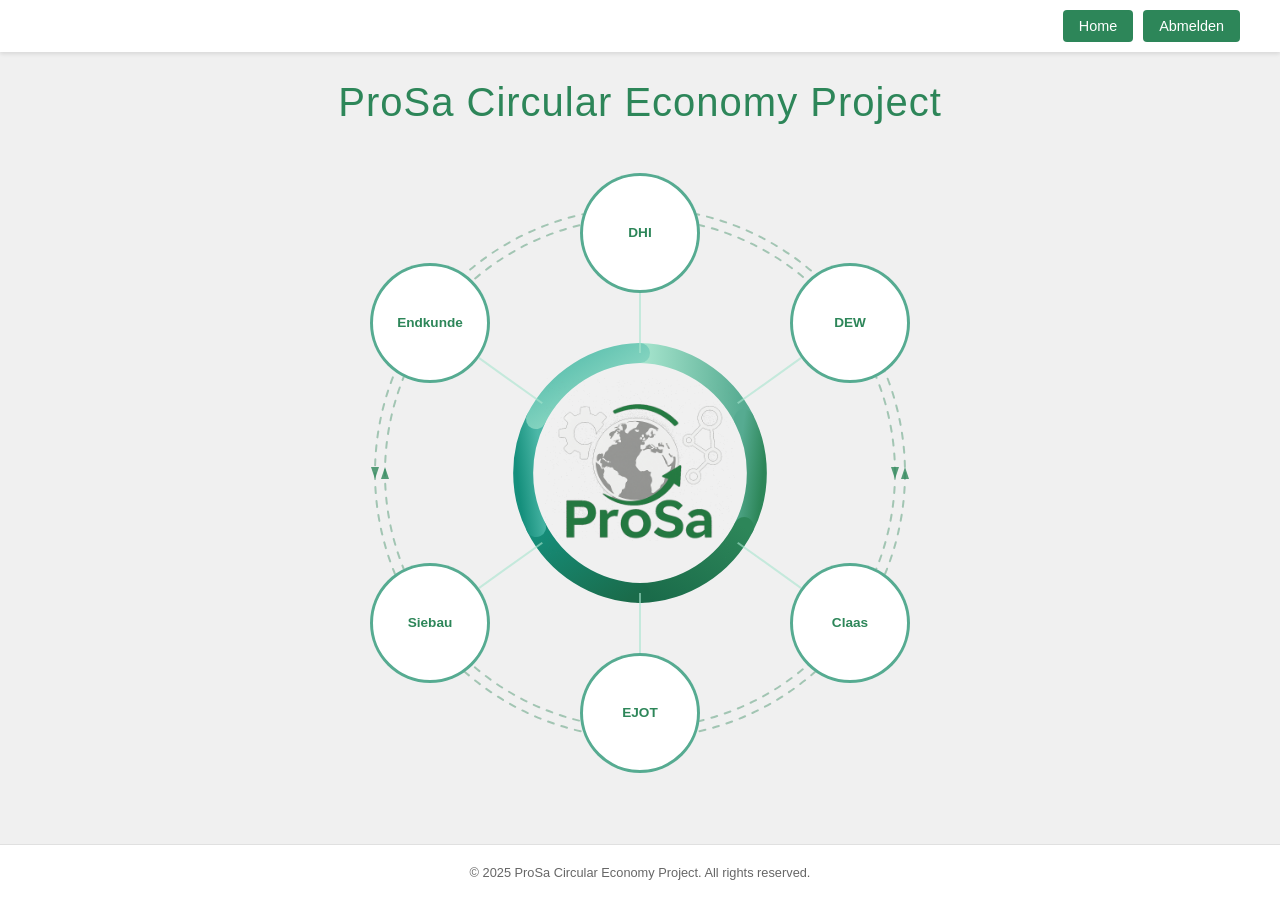
<file: index.html>
<!DOCTYPE html>
<html lang="en">
<head>
    <meta charset="UTF-8">
    <meta name="viewport" content="width=device-width, initial-scale=1.0">
    <title>Circular Economy - ProSa Project</title>
    <link rel="stylesheet" href="styles.css">
</head>
<body>
    <header class="header">
        <div class="header-content">
            <div class="header-buttons">
                <button class="header-btn">Home</button>
                <button class="header-btn">Abmelden</button>
            </div>
        </div>
    </header>
    
    <div class="container">
        <h1 class="title">ProSa Circular Economy Project</h1>
        
        <div class="circular-infographic">
            <!-- Central image in the middle of the big circle -->
            <img src="img/ProSa_cropped.png" alt="Central Image" class="central-image">
            <!-- Central Ring with gradient segments -->
            <svg class="main-circle" viewBox="0 0 400 400" xmlns="http://www.w3.org/2000/svg">
                <defs>
                    <!-- Gradient definitions -->
                    <linearGradient id="gradient1" x1="0%" y1="0%" x2="100%" y2="0%">
                        <stop offset="0%" style="stop-color:#a8e6cf;stop-opacity:1" />
                        <stop offset="100%" style="stop-color:#56ab91;stop-opacity:1" />
                    </linearGradient>
                    <linearGradient id="gradient2" x1="0%" y1="0%" x2="100%" y2="100%">
                        <stop offset="0%" style="stop-color:#56ab91;stop-opacity:1" />
                        <stop offset="100%" style="stop-color:#2d8659;stop-opacity:1" />
                    </linearGradient>
                    <linearGradient id="gradient3" x1="100%" y1="0%" x2="0%" y2="100%">
                        <stop offset="0%" style="stop-color:#2d8659;stop-opacity:1" />
                        <stop offset="100%" style="stop-color:#1a6b4a;stop-opacity:1" />
                    </linearGradient>
                    <linearGradient id="gradient4" x1="100%" y1="100%" x2="0%" y2="0%">
                        <stop offset="0%" style="stop-color:#1a6b4a;stop-opacity:1" />
                        <stop offset="100%" style="stop-color:#158f7c;stop-opacity:1" />
                    </linearGradient>
                    <linearGradient id="gradient5" x1="0%" y1="100%" x2="100%" y2="0%">
                        <stop offset="0%" style="stop-color:#158f7c;stop-opacity:1" />
                        <stop offset="100%" style="stop-color:#4db8a8;stop-opacity:1" />
                    </linearGradient>
                    <linearGradient id="gradient6" x1="0%" y1="0%" x2="100%" y2="100%">
                        <stop offset="0%" style="stop-color:#4db8a8;stop-opacity:1" />
                        <stop offset="100%" style="stop-color:#a8e6cf;stop-opacity:1" />
                    </linearGradient>
                </defs>
                
                <!-- Main ring segments -->
                <path class="ring-segment" d="M 200 80 A 120 120 0 0 1 304 146" stroke="url(#gradient1)" />
                <path class="ring-segment" d="M 304 146 A 120 120 0 0 1 304 254" stroke="url(#gradient2)" />
                <path class="ring-segment" d="M 304 254 A 120 120 0 0 1 200 320" stroke="url(#gradient3)" />
                <path class="ring-segment" d="M 200 320 A 120 120 0 0 1 96 254" stroke="url(#gradient4)" />
                <path class="ring-segment" d="M 96 254 A 120 120 0 0 1 96 146" stroke="url(#gradient5)" />
                <path class="ring-segment" d="M 96 146 A 120 120 0 0 1 200 80" stroke="url(#gradient6)" />
                
                <!-- Connection lines to icons -->
                <line x1="200" y1="80" x2="200" y2="20" class="connector-line" />
                <line x1="297.674" y1="130.297" x2="361.11" y2="84.92" class="connector-line" />
                <line x1="297.674" y1="269.703" x2="361.11" y2="315.08" class="connector-line" />
                <line x1="200" y1="320" x2="200" y2="380" class="connector-line" />
                <line x1="102.326" y1="269.703" x2="38.89" y2="315.08" class="connector-line" />
                <line x1="102.326" y1="130.297" x2="38.89" y2="84.92" class="connector-line" />
            </svg>
            
            <!-- Arrow Rings (rotating, dashed with arrowheads) -->
            <svg class="arrow-rings" viewBox="0 0 600 600" xmlns="http://www.w3.org/2000/svg" aria-hidden="true">
                <defs>
                    <!-- small arrow head (pointing +X) -->
                    <g id="arrow-head">
                        <path d="M -6 -4 L 6 0 L -6 4 Z" class="arrow-head" />
                    </g>
                </defs>
                <!-- clockwise rotating ring (radius 255px) -->
                <g class="rotate-cw">
                    <circle cx="300" cy="300" r="255" class="arrow-ring" />
                    <g class="arrowheads">
                        <use href="#arrow-head" transform="translate(300 300) rotate(0) translate(255 0) rotate(90)" />
                        <use href="#arrow-head" transform="translate(300 300) rotate(90) translate(255 0) rotate(90)" />
                        <use href="#arrow-head" transform="translate(300 300) rotate(180) translate(255 0) rotate(90)" />
                        <use href="#arrow-head" transform="translate(300 300) rotate(270) translate(255 0) rotate(90)" />
                    </g>
                </g>
                <!-- counterclockwise rotating ring (radius 265px) -->
                <g class="rotate-ccw">
                    <circle cx="300" cy="300" r="265" class="arrow-ring" />
                    <g class="arrowheads">
                        <!-- arrowheads rotated for CCW tangent direction (theta - 90) -->
                        <use href="#arrow-head" transform="translate(300 300) rotate(0) translate(265 0) rotate(-90)" />
                        <use href="#arrow-head" transform="translate(300 300) rotate(90) translate(265 0) rotate(-90)" />
                        <use href="#arrow-head" transform="translate(300 300) rotate(180) translate(265 0) rotate(-90)" />
                        <use href="#arrow-head" transform="translate(300 300) rotate(270) translate(265 0) rotate(-90)" />
                    </g>
                </g>
            </svg>

            <!-- Participant circles -->
            <div class="participant-circle circle-1" data-participant="1">
                <a href="#participant-1" class="circle-link">
                    <svg width="100%" height="100%" viewBox="0 0 60 60" xmlns="http://www.w3.org/2000/svg">
                        <circle cx="30" cy="30" r="30" class="circle-bg" />
                    </svg>
                    <span class="participant-label">DHI</span>
                </a>
            </div>
            
            <div class="participant-circle circle-2" data-participant="2">
                <a href="#participant-2" class="circle-link">
                    <svg width="100%" height="100%" viewBox="0 0 60 60" xmlns="http://www.w3.org/2000/svg">
                        <circle cx="30" cy="30" r="30" class="circle-bg" />
                    </svg>
                    <span class="participant-label">DEW</span>
                </a>
            </div>
            
            <div class="participant-circle circle-3" data-participant="3">
                <a href="#participant-3" class="circle-link">
                    <svg width="100%" height="100%" viewBox="0 0 60 60" xmlns="http://www.w3.org/2000/svg">
                        <circle cx="30" cy="30" r="30" class="circle-bg" />
                    </svg>
                    <span class="participant-label">Claas</span>
                </a>
            </div>
            
            <div class="participant-circle circle-4" data-participant="4">
                <a href="#participant-4" class="circle-link">
                    <svg width="100%" height="100%" viewBox="0 0 60 60" xmlns="http://www.w3.org/2000/svg">
                        <circle cx="30" cy="30" r="30" class="circle-bg" />
                    </svg>
                    <span class="participant-label">EJOT</span>
                </a>
            </div>
            
            <div class="participant-circle circle-5" data-participant="5">
                <a href="#participant-5" class="circle-link">
                    <svg width="100%" height="100%" viewBox="0 0 60 60" xmlns="http://www.w3.org/2000/svg">
                        <circle cx="30" cy="30" r="30" class="circle-bg" />
                    </svg>
                    <span class="participant-label">Siebau</span>
                </a>
            </div>
            
            <div class="participant-circle circle-6" data-participant="6">
                <a href="#participant-6" class="circle-link">
                    <svg width="100%" height="100%" viewBox="0 0 60 60" xmlns="http://www.w3.org/2000/svg">
                        <circle cx="30" cy="30" r="30" class="circle-bg" />
                    </svg>
                    <span class="participant-label">Endkunde</span>
                </a>
            </div>
        </div>
        
    </div>
    
    <footer class="footer">
        <div class="footer-content">
            <p class="footer-text">© 2025 ProSa Circular Economy Project. All rights reserved.</p>
        </div>
    </footer>
    
    <script src="script.js"></script>
</body>
</html>
</file>
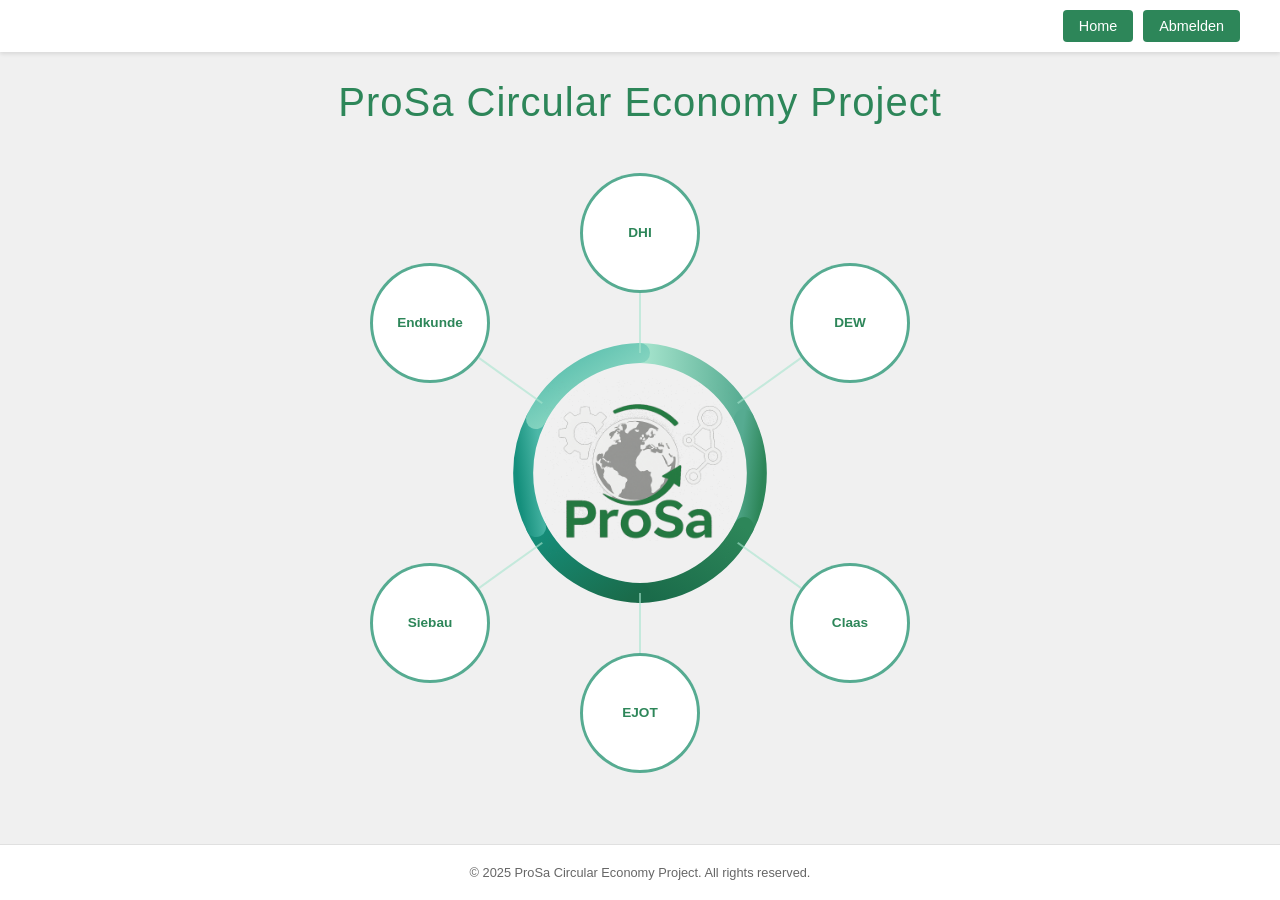
<file: Main Page/index.html>
<!DOCTYPE html>
<html lang="en">
<head>
    <meta charset="UTF-8">
    <meta name="viewport" content="width=device-width, initial-scale=1.0">
    <title>Circular Economy - ProSa Project</title>
    <link rel="stylesheet" href="styles.css">
</head>
<body>
    <header class="header">
        <div class="header-content">
            <div class="header-buttons">
                <button class="header-btn">Home</button>
                <button class="header-btn">Abmelden</button>
            </div>
        </div>
    </header>
    
    <div class="container">
        <h1 class="title">ProSa Circular Economy Project</h1>
        
        <div class="circular-infographic">
            <!-- Central image in the middle of the big circle -->
            <img src="../img/ProSa_cropped.png" alt="Central Image" class="central-image">
            <!-- Central Ring with gradient segments -->
            <svg class="main-circle" viewBox="0 0 400 400" xmlns="http://www.w3.org/2000/svg">
                <defs>
                    <!-- Gradient definitions -->
                    <linearGradient id="gradient1" x1="0%" y1="0%" x2="100%" y2="0%">
                        <stop offset="0%" style="stop-color:#a8e6cf;stop-opacity:1" />
                        <stop offset="100%" style="stop-color:#56ab91;stop-opacity:1" />
                    </linearGradient>
                    <linearGradient id="gradient2" x1="0%" y1="0%" x2="100%" y2="100%">
                        <stop offset="0%" style="stop-color:#56ab91;stop-opacity:1" />
                        <stop offset="100%" style="stop-color:#2d8659;stop-opacity:1" />
                    </linearGradient>
                    <linearGradient id="gradient3" x1="100%" y1="0%" x2="0%" y2="100%">
                        <stop offset="0%" style="stop-color:#2d8659;stop-opacity:1" />
                        <stop offset="100%" style="stop-color:#1a6b4a;stop-opacity:1" />
                    </linearGradient>
                    <linearGradient id="gradient4" x1="100%" y1="100%" x2="0%" y2="0%">
                        <stop offset="0%" style="stop-color:#1a6b4a;stop-opacity:1" />
                        <stop offset="100%" style="stop-color:#158f7c;stop-opacity:1" />
                    </linearGradient>
                    <linearGradient id="gradient5" x1="0%" y1="100%" x2="100%" y2="0%">
                        <stop offset="0%" style="stop-color:#158f7c;stop-opacity:1" />
                        <stop offset="100%" style="stop-color:#4db8a8;stop-opacity:1" />
                    </linearGradient>
                    <linearGradient id="gradient6" x1="0%" y1="0%" x2="100%" y2="100%">
                        <stop offset="0%" style="stop-color:#4db8a8;stop-opacity:1" />
                        <stop offset="100%" style="stop-color:#a8e6cf;stop-opacity:1" />
                    </linearGradient>
                </defs>
                
                <!-- Main ring segments -->
                <path class="ring-segment" d="M 200 80 A 120 120 0 0 1 304 146" stroke="url(#gradient1)" />
                <path class="ring-segment" d="M 304 146 A 120 120 0 0 1 304 254" stroke="url(#gradient2)" />
                <path class="ring-segment" d="M 304 254 A 120 120 0 0 1 200 320" stroke="url(#gradient3)" />
                <path class="ring-segment" d="M 200 320 A 120 120 0 0 1 96 254" stroke="url(#gradient4)" />
                <path class="ring-segment" d="M 96 254 A 120 120 0 0 1 96 146" stroke="url(#gradient5)" />
                <path class="ring-segment" d="M 96 146 A 120 120 0 0 1 200 80" stroke="url(#gradient6)" />
                
                <!-- Connection lines to icons -->
                <line x1="200" y1="80" x2="200" y2="20" class="connector-line" />
                <line x1="297.674" y1="130.297" x2="361.11" y2="84.92" class="connector-line" />
                <line x1="297.674" y1="269.703" x2="361.11" y2="315.08" class="connector-line" />
                <line x1="200" y1="320" x2="200" y2="380" class="connector-line" />
                <line x1="102.326" y1="269.703" x2="38.89" y2="315.08" class="connector-line" />
                <line x1="102.326" y1="130.297" x2="38.89" y2="84.92" class="connector-line" />
            </svg>
            
            <!-- Participant circles -->
            <div class="participant-circle circle-1" data-participant="1">
                <a href="#participant-1" class="circle-link">
                    <svg width="100%" height="100%" viewBox="0 0 60 60" xmlns="http://www.w3.org/2000/svg">
                        <circle cx="30" cy="30" r="30" class="circle-bg" />
                    </svg>
                    <span class="participant-label">DHI</span>
                </a>
            </div>
            
            <div class="participant-circle circle-2" data-participant="2">
                <a href="#participant-2" class="circle-link">
                    <svg width="100%" height="100%" viewBox="0 0 60 60" xmlns="http://www.w3.org/2000/svg">
                        <circle cx="30" cy="30" r="30" class="circle-bg" />
                    </svg>
                    <span class="participant-label">DEW</span>
                </a>
            </div>
            
            <div class="participant-circle circle-3" data-participant="3">
                <a href="#participant-3" class="circle-link">
                    <svg width="100%" height="100%" viewBox="0 0 60 60" xmlns="http://www.w3.org/2000/svg">
                        <circle cx="30" cy="30" r="30" class="circle-bg" />
                    </svg>
                    <span class="participant-label">Claas</span>
                </a>
            </div>
            
            <div class="participant-circle circle-4" data-participant="4">
                <a href="#participant-4" class="circle-link">
                    <svg width="100%" height="100%" viewBox="0 0 60 60" xmlns="http://www.w3.org/2000/svg">
                        <circle cx="30" cy="30" r="30" class="circle-bg" />
                    </svg>
                    <span class="participant-label">EJOT</span>
                </a>
            </div>
            
            <div class="participant-circle circle-5" data-participant="5">
                <a href="#participant-5" class="circle-link">
                    <svg width="100%" height="100%" viewBox="0 0 60 60" xmlns="http://www.w3.org/2000/svg">
                        <circle cx="30" cy="30" r="30" class="circle-bg" />
                    </svg>
                    <span class="participant-label">Siebau</span>
                </a>
            </div>
            
            <div class="participant-circle circle-6" data-participant="6">
                <a href="#participant-6" class="circle-link">
                    <svg width="100%" height="100%" viewBox="0 0 60 60" xmlns="http://www.w3.org/2000/svg">
                        <circle cx="30" cy="30" r="30" class="circle-bg" />
                    </svg>
                    <span class="participant-label">Endkunde</span>
                </a>
            </div>
        </div>
        
    </div>
    
    <footer class="footer">
        <div class="footer-content">
            <p class="footer-text">© 2025 ProSa Circular Economy Project. All rights reserved.</p>
        </div>
    </footer>
    
    <script src="script.js"></script>
</body>
</html>
</file>
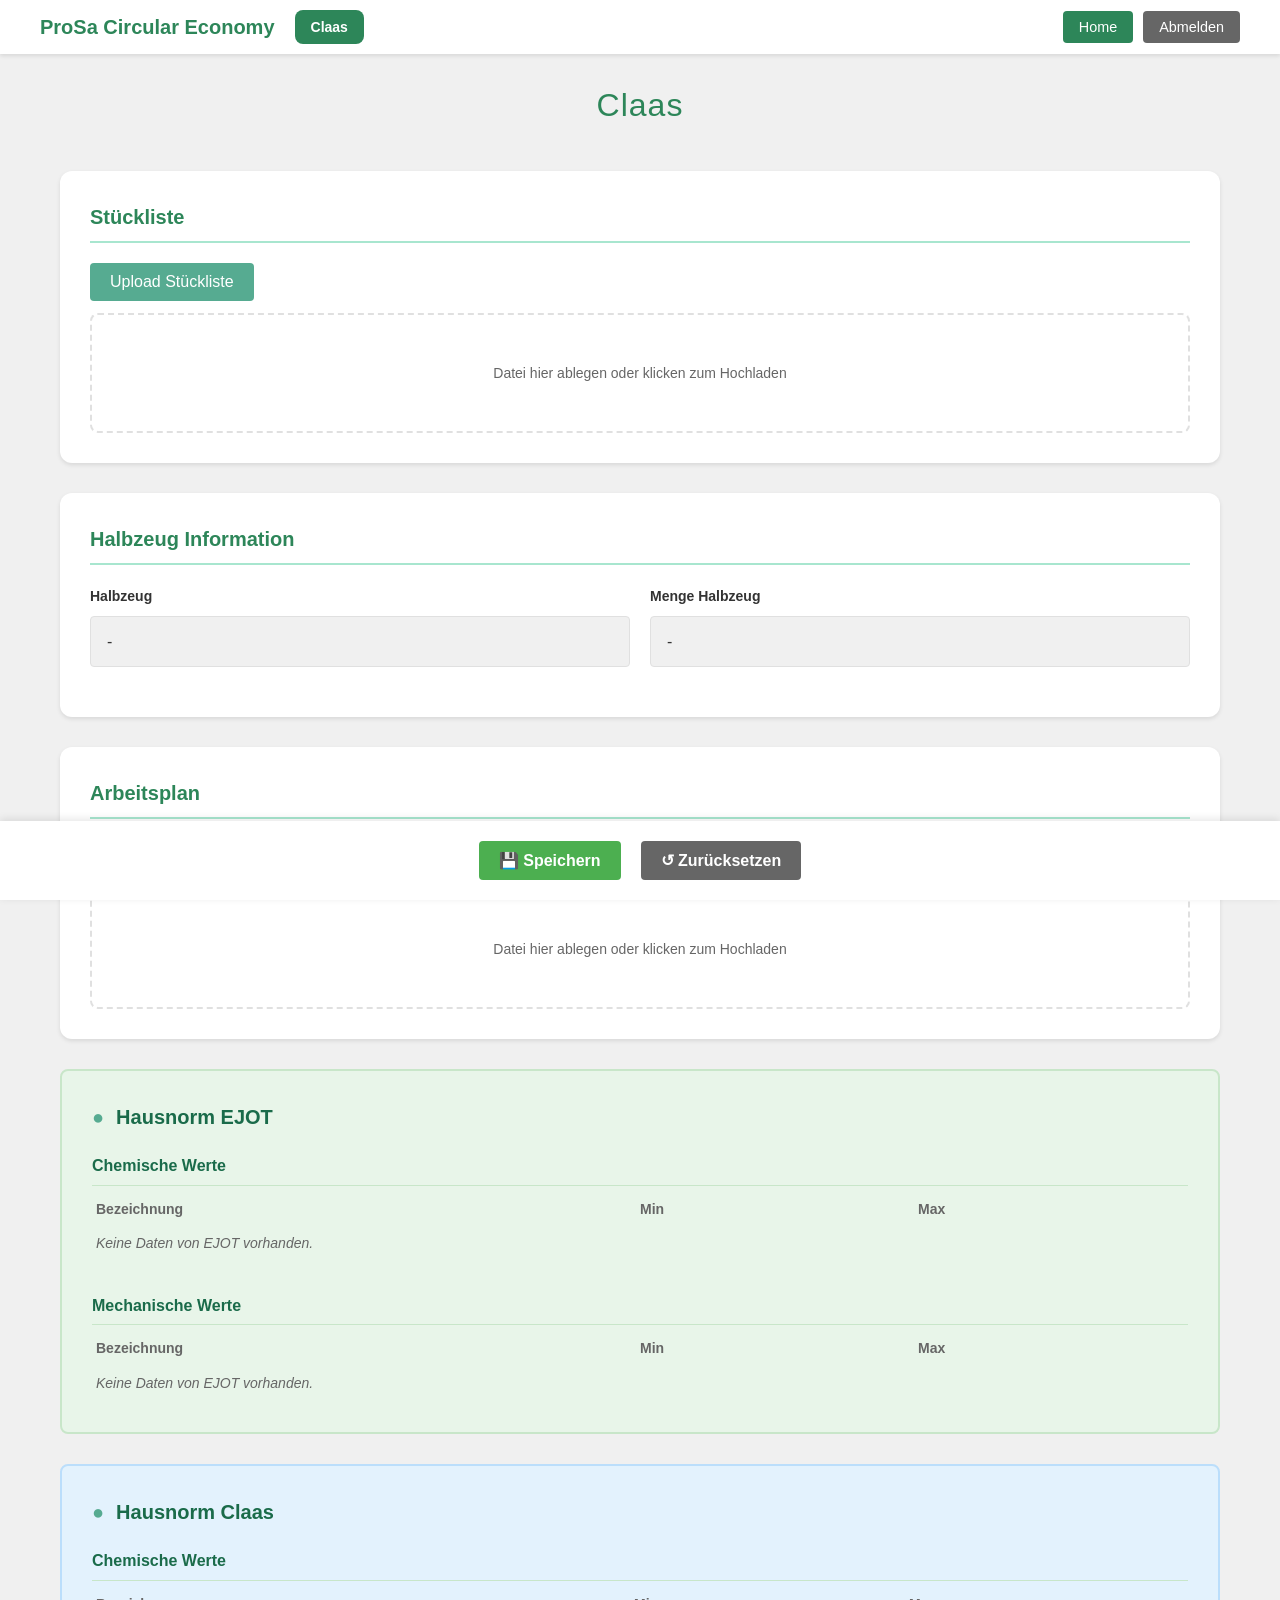
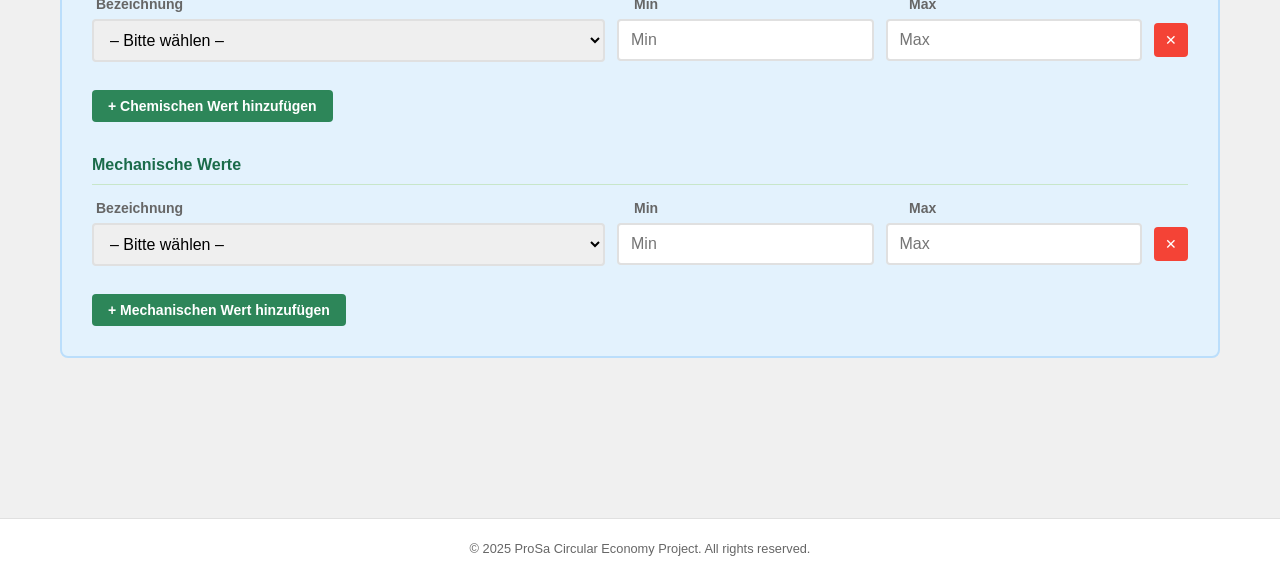
<file: claas.html>
<!DOCTYPE html>
<html lang="de">
<head>
    <meta charset="UTF-8">
    <meta name="viewport" content="width=device-width, initial-scale=1.0">
    <title>Claas - ProSa Circular Economy</title>
    <link rel="stylesheet" href="common.css">
    <style>
        /* Page-specific styles */
        .formula-display {
            background-color: #fff9e6;
            border: 2px solid #ffe082;
            padding: 15px;
            border-radius: 8px;
            font-family: 'Courier New', monospace;
            font-size: 1.1rem;
            color: #333;
            text-align: center;
            margin: 20px 0;
        }
    </style>
</head>
<body>
    <header class="page-header">
        <div class="header-content">
            <div class="header-left">
                <h1 class="header-title">ProSa Circular Economy</h1>
                <span class="participant-badge">Claas</span>
            </div>
            <div class="header-buttons">
                <button class="header-btn" onclick="navigateToHome()">Home</button>
                <button class="header-btn secondary" onclick="handleLogout()">Abmelden</button>
            </div>
        </div>
    </header>

    <main class="main-container">
        <h1 class="page-title">Claas</h1>

        <form id="claasForm">

            <!-- 1. Upload Stückliste Section -->
            <section class="section-card upload-section">
                <h2 class="section-title">Stückliste</h2>
                <button type="button" class="upload-button" id="uploadStuecklisteBtn">
                    Upload Stückliste
                </button>
                <div class="upload-area" id="uploadStuecklisteArea">
                    <div class="upload-placeholder">Datei hier ablegen oder klicken zum Hochladen</div>
                </div>
            </section>

            <!-- 2. Halbzeug Information (read-only – calculated by backend) -->
            <section class="section-card">
                <h2 class="section-title">Halbzeug Information</h2>

                <div class="grid-2">
                    <div class="form-group">
                        <label class="form-label">Halbzeug</label>
                        <div class="display-field" id="halbzeugDisplay">-</div>
                    </div>

                    <div class="form-group">
                        <label class="form-label">Menge Halbzeug</label>
                        <div class="display-field" id="mengeHalbzeugDisplay">-</div>
                    </div>
                </div>
            </section>

            <!-- 3. Upload Arbeitsplan Section -->
            <section class="section-card upload-section">
                <h2 class="section-title">Arbeitsplan</h2>
                <button type="button" class="upload-button" id="uploadArbeitsplanBtn">
                    Upload Arbeitsplan
                </button>
                <div class="upload-area" id="uploadArbeitsplanArea">
                    <div class="upload-placeholder">Datei hier ablegen oder klicken zum Hochladen</div>
                </div>
            </section>

            <!-- 4. Hausnorm EJOT (read-only – displays data entered in ejot.html) -->
            <section class="data-group group-1">
                <h2 class="group-title">Hausnorm EJOT</h2>

                <!-- Chemische Werte -->
                <div class="hausnorm-sub-section">
                    <h3 class="hausnorm-sub-title">Chemische Werte</h3>

                    <div class="hausnorm-header">
                        <span>Bezeichnung</span>
                        <span>Min</span>
                        <span>Max</span>
                    </div>

                    <div id="ejotChemDisplay">
                        <p class="hausnorm-empty-note">Keine Daten von EJOT vorhanden.</p>
                    </div>
                </div>

                <!-- Mechanische Werte -->
                <div class="hausnorm-sub-section">
                    <h3 class="hausnorm-sub-title">Mechanische Werte</h3>

                    <div class="hausnorm-header">
                        <span>Bezeichnung</span>
                        <span>Min</span>
                        <span>Max</span>
                    </div>

                    <div id="ejotMechDisplay">
                        <p class="hausnorm-empty-note">Keine Daten von EJOT vorhanden.</p>
                    </div>
                </div>
            </section>

            <!-- 5. Hausnorm Claas (editable – same pattern as Hausnorm EJOT on ejot.html) -->
            <section class="data-group group-2">
                <h2 class="group-title">Hausnorm Claas</h2>

                <!-- Chemische Werte -->
                <div class="hausnorm-sub-section">
                    <h3 class="hausnorm-sub-title">Chemische Werte</h3>

                    <div class="hausnorm-header">
                        <span>Bezeichnung</span>
                        <span>Min</span>
                        <span>Max</span>
                        <span></span>
                    </div>

                    <div id="claasChemList"></div>

                    <button type="button" class="btn btn-primary merkmal-add-btn"
                            onclick="addClaasRow('claasChemList', 'chem')">
                        + Chemischen Wert hinzufügen
                    </button>
                </div>

                <!-- Mechanische Werte -->
                <div class="hausnorm-sub-section">
                    <h3 class="hausnorm-sub-title">Mechanische Werte</h3>

                    <div class="hausnorm-header">
                        <span>Bezeichnung</span>
                        <span>Min</span>
                        <span>Max</span>
                        <span></span>
                    </div>

                    <div id="claasMechList"></div>

                    <button type="button" class="btn btn-primary merkmal-add-btn"
                            onclick="addClaasRow('claasMechList', 'mech')">
                        + Mechanischen Wert hinzufügen
                    </button>
                </div>
            </section>

        </form>
    </main>

    <!-- Always-visible Save Bar -->
    <div class="action-bar">
        <button class="btn btn-success" onclick="saveClaasData()">
            💾 Speichern
        </button>
        <button class="btn btn-secondary" onclick="location.reload()">
            ↺ Zurücksetzen
        </button>
    </div>

    <footer class="page-footer">
        <div class="footer-content">
            <p class="footer-text">© 2025 ProSa Circular Economy Project. All rights reserved.</p>
        </div>
    </footer>

    <script src="common.js"></script>
    <script>

        /* ── Hausnorm Claas – dropdown options ── */

        const CLAAS_CHEM_OPTIONS = [
            '% C  – Kohlenstoff',
            '% Si – Silizium',
            '% Mn – Mangan',
            '% P  – Phosphor',
            '% S  – Schwefel',
            '% Cr – Chrom',
            '% Ni – Nickel',
            '% Mo – Molybdän',
            '% Cu – Kupfer',
            '% N  – Stickstoff',
            '% Al – Aluminium',
            '% B  – Bor',
            '% V  – Vanadium',
            '% Pb – Blei',
            '% As – Arsen',
            '% Sn – Zinn',
            '% Sb – Antimon',
            '% O  – Sauerstoff',
            '% Ti – Titan',
            '% Ca – Calcium',
            '% H  – Wasserstoff',
            '% Zn – Zink'
        ];

        const CLAAS_MECH_OPTIONS = [
            'Zugfestigkeit Rm [N/mm²]',
            'Einschnürung [%]',
            'Kernhärte [HRC]'
        ];

        let claasRowCounter = 0;

        function addClaasRow(listId, type, bezeichnung = '', min = '', max = '') {
            claasRowCounter++;
            const id = claasRowCounter;
            const options = type === 'chem' ? CLAAS_CHEM_OPTIONS : CLAAS_MECH_OPTIONS;
            const list = document.getElementById(listId);

            const optionsHtml = options.map(o =>
                `<option value="${o}" ${o === bezeichnung ? 'selected' : ''}>${o}</option>`
            ).join('');

            const row = document.createElement('div');
            row.className = 'hausnorm-row';
            row.dataset.id = id;
            row.innerHTML = `
                <select class="form-input hausnorm-bezeichnung">
                    <option value="">– Bitte wählen –</option>
                    ${optionsHtml}
                </select>
                <input type="number" class="form-input hausnorm-min"
                       placeholder="Min" step="any" value="${escAttr(min)}">
                <input type="number" class="form-input hausnorm-max"
                       placeholder="Max" step="any" value="${escAttr(max)}">
                <button type="button" class="btn-merkmal-remove" title="Zeile entfernen"
                        onclick="removeClaasRow(${id})">✕</button>
            `;
            list.appendChild(row);
        }

        function removeClaasRow(id) {
            const row = document.querySelector(`.hausnorm-row[data-id="${id}"]`);
            if (row) row.remove();
        }

        function getClaasRows(listId) {
            return Array.from(document.querySelectorAll(`#${listId} .hausnorm-row`)).map(row => ({
                bezeichnung: row.querySelector('.hausnorm-bezeichnung').value,
                min:         row.querySelector('.hausnorm-min').value,
                max:         row.querySelector('.hausnorm-max').value
            }));
        }

        function loadClaasRows(listId, type, rows) {
            document.getElementById(listId).innerHTML = '';
            if (rows && rows.length > 0) {
                rows.forEach(r => addClaasRow(listId, type, r.bezeichnung, r.min, r.max));
            } else {
                addClaasRow(listId, type);
            }
        }

        /* ── Hausnorm EJOT – read-only display ── */

        function renderEjotReadOnly(containerId, rows) {
            const container = document.getElementById(containerId);
            if (!rows || rows.length === 0) {
                container.innerHTML = '<p class="hausnorm-empty-note">Keine Daten von EJOT vorhanden.</p>';
                return;
            }
            container.innerHTML = rows.map(r => `
                <div class="hausnorm-row hausnorm-row-readonly">
                    <div class="display-field">${r.bezeichnung || '-'}</div>
                    <div class="display-field">${r.min !== '' && r.min !== undefined ? r.min : '-'}</div>
                    <div class="display-field">${r.max !== '' && r.max !== undefined ? r.max : '-'}</div>
                </div>
            `).join('');
        }

        /* ── Save – directly writes all data to localStorage ── */
        function saveClaasData() {
            const data = {
                chemRows: getClaasRows('claasChemList'),
                mechRows: getClaasRows('claasMechList')
            };
            ProSaData.save('claas', data);
            showSaveConfirmation();
        }

        function escAttr(str) {
            return String(str).replace(/"/g, '&quot;').replace(/</g, '&lt;');
        }

        /* ── Page init ── */
        document.addEventListener('DOMContentLoaded', function() {

            // Halbzeug – read-only, populated from backend later
            const backendData = ProSaData.load('claas_halbzeug');
            if (backendData) {
                document.getElementById('halbzeugDisplay').textContent =
                    backendData.halbzeug || '-';
                document.getElementById('mengeHalbzeugDisplay').textContent =
                    backendData.menge !== undefined ? backendData.menge : '-';
            }

            // Load Hausnorm EJOT read-only data from ejot's saved rows
            const ejotData = ProSaData.load('ejot');
            renderEjotReadOnly('ejotChemDisplay', ejotData && ejotData.chemRows ? ejotData.chemRows : []);
            renderEjotReadOnly('ejotMechDisplay', ejotData && ejotData.mechRows ? ejotData.mechRows : []);

            // Restore saved Hausnorm Claas rows or start with one empty row each
            const saved = ProSaData.load('claas');
            loadClaasRows('claasChemList', 'chem', saved && saved.chemRows ? saved.chemRows : []);
            loadClaasRows('claasMechList', 'mech', saved && saved.mechRows ? saved.mechRows : []);

            // File upload handlers
            window.stuecklisteUpload = new FileUploadHandler(
                'uploadStuecklisteBtn', 'uploadStuecklisteArea',
                {
                    acceptedTypes: ['.pdf', '.xlsx', '.xls', '.csv', '.doc', '.docx'],
                    maxSize: 15 * 1024 * 1024,
                    onFileSelect: (file) => showMessage('Stückliste erfolgreich hochgeladen', 'success'),
                    onFileRemove: () => showMessage('Stückliste entfernt', 'info')
                }
            );

            window.arbeitsplanUpload = new FileUploadHandler(
                'uploadArbeitsplanBtn', 'uploadArbeitsplanArea',
                {
                    acceptedTypes: ['.pdf', '.xlsx', '.xls', '.csv', '.doc', '.docx'],
                    maxSize: 15 * 1024 * 1024,
                    onFileSelect: (file) => showMessage('Arbeitsplan erfolgreich hochgeladen', 'success'),
                    onFileRemove: () => showMessage('Arbeitsplan entfernt', 'info')
                }
            );
        });
    </script>
</body>
</html>
</file>
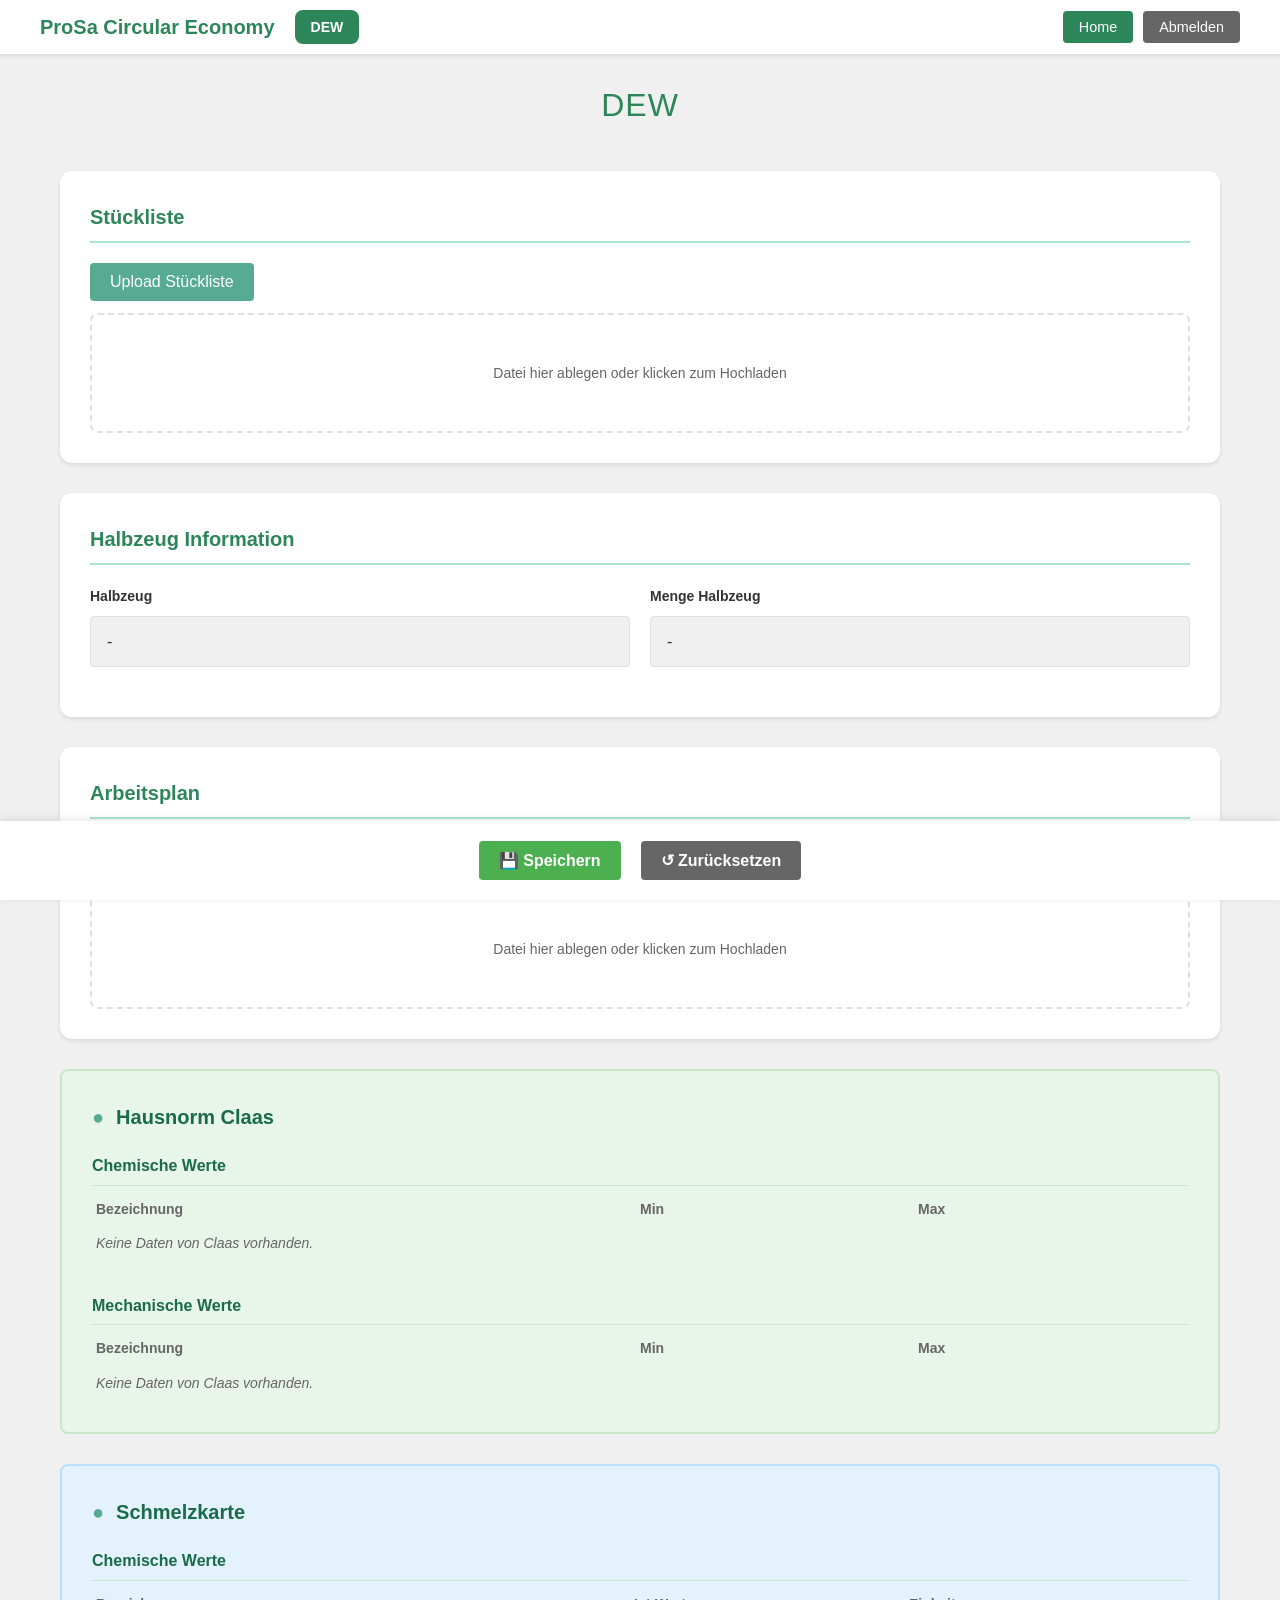
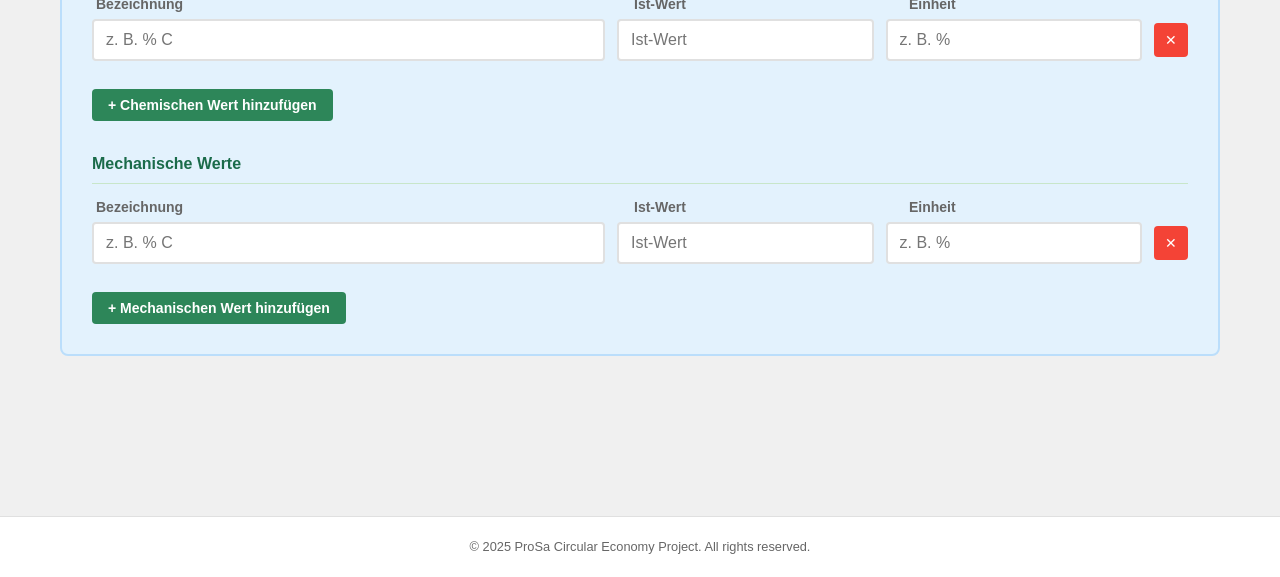
<file: dew.html>
<!DOCTYPE html>
<html lang="de">
<head>
    <meta charset="UTF-8">
    <meta name="viewport" content="width=device-width, initial-scale=1.0">
    <title>DEW - ProSa Circular Economy</title>
    <link rel="stylesheet" href="common.css">
    <style>
        /* Page-specific styles */
        .formula-display {
            background-color: #fff9e6;
            border: 2px solid #ffe082;
            padding: 15px;
            border-radius: 8px;
            font-family: 'Courier New', monospace;
            font-size: 1.1rem;
            color: #333;
            text-align: center;
            margin: 20px 0;
        }
    </style>
</head>
<body>
    <header class="page-header">
        <div class="header-content">
            <div class="header-left">
                <h1 class="header-title">ProSa Circular Economy</h1>
                <span class="participant-badge">DEW</span>
            </div>
            <div class="header-buttons">
                <button class="header-btn" onclick="navigateToHome()">Home</button>
                <button class="header-btn secondary" onclick="handleLogout()">Abmelden</button>
            </div>
        </div>
    </header>

    <main class="main-container">
        <h1 class="page-title">DEW</h1>

        <form id="dewForm">

            <!-- 1. Upload Stückliste -->
            <section class="section-card upload-section">
                <h2 class="section-title">Stückliste</h2>
                <button type="button" class="upload-button" id="uploadStuecklisteBtn">
                    Upload Stückliste
                </button>
                <div class="upload-area" id="uploadStuecklisteArea">
                    <div class="upload-placeholder">Datei hier ablegen oder klicken zum Hochladen</div>
                </div>
            </section>

            <!-- 2. Halbzeug Information (read-only – calculated by backend) -->
            <section class="section-card">
                <h2 class="section-title">Halbzeug Information</h2>

                <div class="grid-2">
                    <div class="form-group">
                        <label class="form-label">Halbzeug</label>
                        <div class="display-field" id="halbzeugDisplay">-</div>
                    </div>

                    <div class="form-group">
                        <label class="form-label">Menge Halbzeug</label>
                        <div class="display-field" id="mengeHalbzeugDisplay">-</div>
                    </div>
                </div>
            </section>

            <!-- 3. Upload Arbeitsplan -->
            <section class="section-card upload-section">
                <h2 class="section-title">Arbeitsplan</h2>
                <button type="button" class="upload-button" id="uploadArbeitsplanBtn">
                    Upload Arbeitsplan
                </button>
                <div class="upload-area" id="uploadArbeitsplanArea">
                    <div class="upload-placeholder">Datei hier ablegen oder klicken zum Hochladen</div>
                </div>
            </section>

            <!-- 4. Hausnorm Claas (read-only – mirrors claas.html) -->
            <section class="data-group group-1">
                <h2 class="group-title">Hausnorm Claas</h2>

                <div class="hausnorm-sub-section">
                    <h3 class="hausnorm-sub-title">Chemische Werte</h3>
                    <div class="hausnorm-header">
                        <span>Bezeichnung</span><span>Min</span><span>Max</span>
                    </div>
                    <div id="claasChemDisplay">
                        <p class="hausnorm-empty-note">Keine Daten von Claas vorhanden.</p>
                    </div>
                </div>

                <div class="hausnorm-sub-section">
                    <h3 class="hausnorm-sub-title">Mechanische Werte</h3>
                    <div class="hausnorm-header">
                        <span>Bezeichnung</span><span>Min</span><span>Max</span>
                    </div>
                    <div id="claasMechDisplay">
                        <p class="hausnorm-empty-note">Keine Daten von Claas vorhanden.</p>
                    </div>
                </div>
            </section>

            <!-- 5. Schmelzkarte (editable – DEW's own entries) -->
            <section class="data-group group-2">
                <h2 class="group-title">Schmelzkarte</h2>

                <div class="hausnorm-sub-section">
                    <h3 class="hausnorm-sub-title">Chemische Werte</h3>
                    <div class="hausnorm-header">
                        <span>Bezeichnung</span><span>Ist-Wert</span><span>Einheit</span><span></span>
                    </div>
                    <div id="dewChemList"></div>
                    <button type="button" class="btn btn-primary merkmal-add-btn"
                            onclick="addDewRow('dewChemList')">
                        + Chemischen Wert hinzufügen
                    </button>
                </div>

                <div class="hausnorm-sub-section">
                    <h3 class="hausnorm-sub-title">Mechanische Werte</h3>
                    <div class="hausnorm-header">
                        <span>Bezeichnung</span><span>Ist-Wert</span><span>Einheit</span><span></span>
                    </div>
                    <div id="dewMechList"></div>
                    <button type="button" class="btn btn-primary merkmal-add-btn"
                            onclick="addDewRow('dewMechList')">
                        + Mechanischen Wert hinzufügen
                    </button>
                </div>
            </section>

        </form>
    </main>

    <!-- Always-visible Save Bar -->
    <div class="action-bar">
        <button class="btn btn-success" onclick="saveDewData()">
            💾 Speichern
        </button>
        <button class="btn btn-secondary" onclick="location.reload()">
            ↺ Zurücksetzen
        </button>
    </div>

    <footer class="page-footer">
        <div class="footer-content">
            <p class="footer-text">© 2025 ProSa Circular Economy Project. All rights reserved.</p>
        </div>
    </footer>

    <script src="common.js"></script>
    <script>
        let dewRowCounter = 0;

        function escAttr(str) {
            return String(str ?? '').replace(/&/g,'&amp;').replace(/"/g,'&quot;')
                                   .replace(/</g,'&lt;').replace(/>/g,'&gt;');
        }

        // ── Dynamic row helpers (Schmelzkarte) ────────────────────────────────
        // Each row: free-text Bezeichnung | Ist-Wert (number) | Einheit (text) | ✕
        function addDewRow(listId, bezeichnung = '', istWert = '', einheit = '') {
            const id = 'dewRow_' + (++dewRowCounter);
            const row = document.createElement('div');
            row.className = 'hausnorm-row';
            row.id = id;
            row.innerHTML = `
                <input type="text"   class="form-input dew-bezeichnung" placeholder="z. B. % C"
                       value="${escAttr(bezeichnung)}">
                <input type="number" class="form-input dew-istwert"     placeholder="Ist-Wert"
                       step="any" value="${escAttr(istWert)}">
                <input type="text"   class="form-input dew-einheit"     placeholder="z. B. %"
                       value="${escAttr(einheit)}">
                <button type="button" class="btn-merkmal-remove"
                        onclick="removeDewRow('${id}')">✕</button>`;
            document.getElementById(listId).appendChild(row);
        }

        function removeDewRow(id) {
            const el = document.getElementById(id);
            if (el) el.remove();
        }

        function getDewRows(listId) {
            const rows = [];
            document.getElementById(listId).querySelectorAll('.hausnorm-row').forEach(row => {
                rows.push({
                    bezeichnung: row.querySelector('.dew-bezeichnung').value,
                    istWert:     row.querySelector('.dew-istwert').value,
                    einheit:     row.querySelector('.dew-einheit').value
                });
            });
            return rows;
        }

        function loadDewRows(listId, rows) {
            if (!Array.isArray(rows)) return;
            rows.forEach(r => addDewRow(listId, r.bezeichnung, r.istWert, r.einheit));
        }

        // ── Read-only display of Claas data ───────────────────────────────────
        function renderClaasReadOnly(containerId, rows) {
            const container = document.getElementById(containerId);
            if (!container) return;
            if (!Array.isArray(rows) || rows.length === 0) {
                container.innerHTML = '<p class="hausnorm-empty-note">Keine Daten von Claas vorhanden.</p>';
                return;
            }
            container.innerHTML = rows.map(r => `
                <div class="hausnorm-row-readonly">
                    <span class="display-field">${escAttr(r.bezeichnung)}</span>
                    <span class="display-field">${r.min !== '' && r.min != null ? escAttr(r.min) : '-'}</span>
                    <span class="display-field">${r.max !== '' && r.max != null ? escAttr(r.max) : '-'}</span>
                </div>`).join('');
        }

        // ── Save ──────────────────────────────────────────────────────────────
        function saveDewData() {
            ProSaData.save('dew', {
                chemRows: getDewRows('dewChemList'),
                mechRows: getDewRows('dewMechList')
            });
            showSaveConfirmation();
        }

        // ── Bootstrap on load ─────────────────────────────────────────────────
        document.addEventListener('DOMContentLoaded', function () {

            // Halbzeug read-only (from backend / dew_halbzeug key)
            const halbzeugData = ProSaData.load('dew_halbzeug');
            if (halbzeugData) {
                const hd = document.getElementById('halbzeugDisplay');
                const md = document.getElementById('mengeHalbzeugDisplay');
                if (hd && halbzeugData.halbzeug) hd.textContent = halbzeugData.halbzeug;
                if (md && halbzeugData.menge)     md.textContent = halbzeugData.menge;
            }

            // Hausnorm Claas – read-only from claas.html data
            const claasData = ProSaData.load('claas');
            renderClaasReadOnly('claasChemDisplay', claasData && claasData.chemRows);
            renderClaasReadOnly('claasMechDisplay', claasData && claasData.mechRows);

            // Schmelzkarte – restore saved rows or add one empty row each
            const saved = ProSaData.load('dew');
            if (saved && (saved.chemRows?.length || saved.mechRows?.length)) {
                loadDewRows('dewChemList', saved.chemRows);
                loadDewRows('dewMechList', saved.mechRows);
            } else {
                addDewRow('dewChemList');
                addDewRow('dewMechList');
            }

            // File-upload handlers
            window.stuecklisteUpload = new FileUploadHandler(
                'uploadStuecklisteBtn', 'uploadStuecklisteArea',
                {
                    acceptedTypes: ['.pdf', '.xlsx', '.xls', '.csv', '.doc', '.docx'],
                    maxSize: 15 * 1024 * 1024,
                    onFileSelect: () => {},
                    onFileRemove: () => {}
                }
            );

            window.arbeitsplanUpload = new FileUploadHandler(
                'uploadArbeitsplanBtn', 'uploadArbeitsplanArea',
                {
                    acceptedTypes: ['.pdf', '.xlsx', '.xls', '.csv', '.doc', '.docx'],
                    maxSize: 15 * 1024 * 1024,
                    onFileSelect: () => {},
                    onFileRemove: () => {}
                }
            );
        });
    </script>
</body>
</html>
</file>
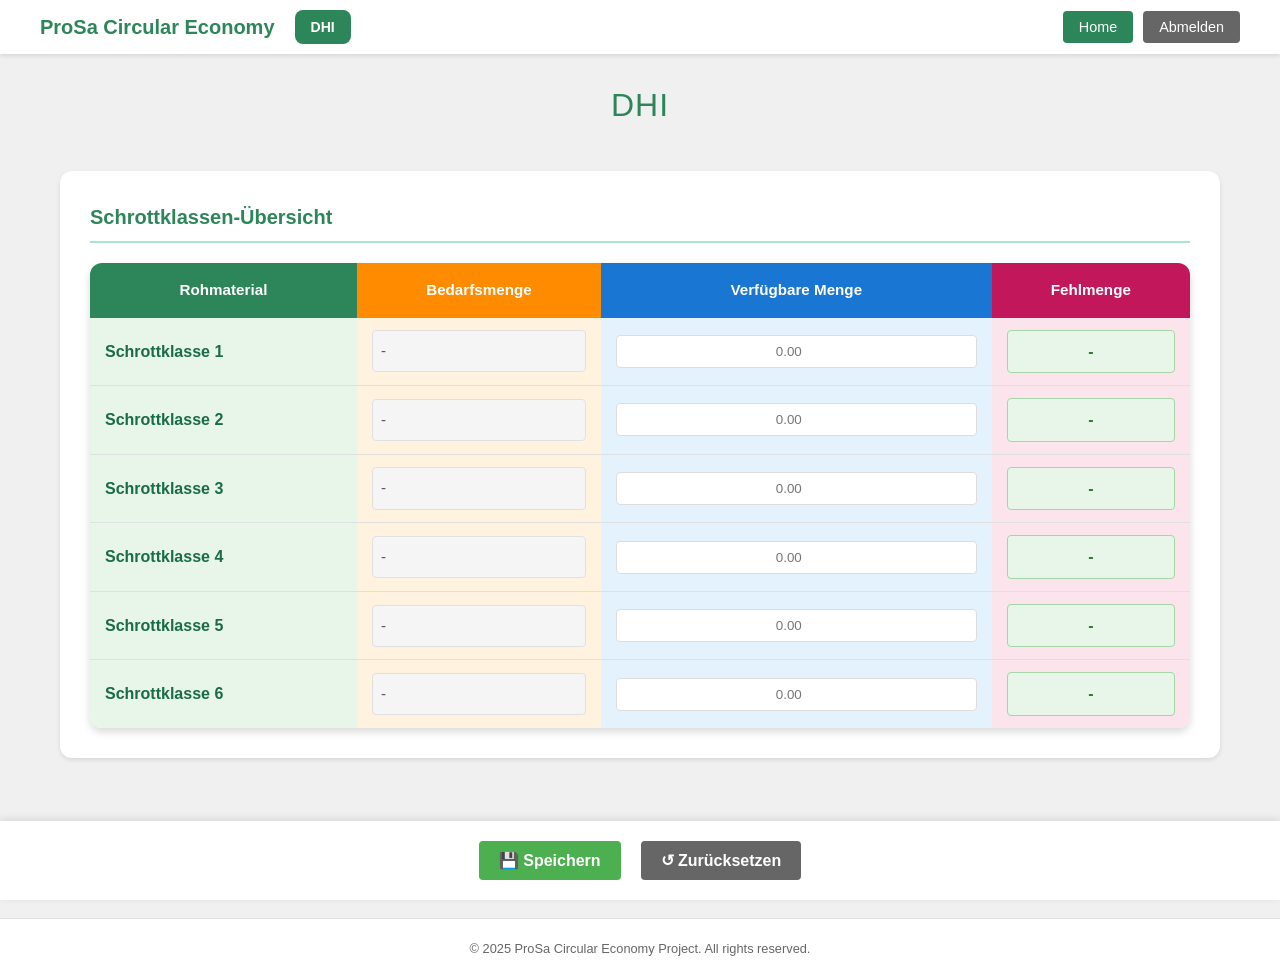
<file: dhi.html>
<!DOCTYPE html>
<html lang="de">
<head>
    <meta charset="UTF-8">
    <meta name="viewport" content="width=device-width, initial-scale=1.0">
    <title>DHI - ProSa Circular Economy</title>
    <link rel="stylesheet" href="common.css">
    <style>
        /* Page-specific table styles */
        .dhi-table {
            width: 100%;
            border-collapse: separate;
            border-spacing: 0;
            background-color: white;
            border-radius: 12px;
            overflow: hidden;
            box-shadow: 0 4px 8px rgba(0,0,0,0.15);
        }
        
        .dhi-table thead th {
            padding: 15px;
            text-align: center;
            font-weight: 600;
            font-size: 0.95rem;
            color: white;
        }
        
        .dhi-table thead th:first-child {
            background-color: #2d8659;
        }
        
        .dhi-table thead th:nth-child(2) {
            background-color: #ff8c00;
        }
        
        .dhi-table thead th:nth-child(3) {
            background-color: #1976d2;
        }
        
        .dhi-table thead th:nth-child(4) {
            background-color: #c2185b;
        }
        
        .dhi-table tbody td {
            padding: 12px 15px;
            border-bottom: 1px solid #e0e0e0;
        }
        
        .dhi-table tbody tr:last-child td {
            border-bottom: none;
        }
        
        /* Rohmaterial column */
        .dhi-table tbody td:first-child {
            background-color: #e8f5e9;
            font-weight: 600;
            color: #1a6b4a;
        }
        
        /* Bedarfsmenge column – read-only */
        .dhi-table tbody td:nth-child(2) {
            background-color: #fff3e0;
        }
        .dhi-table .cell-readonly {
            display: inline-block;
            width: 100%;
            padding: 8px;
            background-color: #f5f5f5;
            border: 1px solid #e0e0e0;
            border-radius: 4px;
            color: #555;
            font-size: 0.95rem;
            min-height: 36px;
        }
        
        .dhi-table tbody td:nth-child(3) {
            background-color: #e3f2fd;
        }
        
        .dhi-table tbody td:nth-child(4) {
            background-color: #fce4ec;
        }
        
        .dhi-table input {
            width: 100%;
            padding: 8px;
            border: 1px solid #ddd;
            border-radius: 4px;
            background-color: white;
            text-align: center;
        }
        
        .dhi-table input:focus {
            outline: none;
            border-color: #2d8659;
            box-shadow: 0 0 0 2px rgba(45, 134, 89, 0.2);
        }

        .dhi-table .fehlmenge-display {
            display: inline-block;
            width: 100%;
            padding: 8px;
            border-radius: 4px;
            font-weight: 600;
            text-align: center;
            min-height: 36px;
            border: 1px solid transparent;
        }
        .dhi-table .fehlmenge-display.shortage {
            background-color: #ffebee;
            color: #c62828;
            border-color: #ef9a9a;
        }
        .dhi-table .fehlmenge-display.ok {
            background-color: #e8f5e9;
            color: #2e7d32;
            border-color: #a5d6a7;
        }
        
        @media (max-width: 768px) {
            .dhi-table {
                font-size: 0.85rem;
            }
            
            .dhi-table thead th,
            .dhi-table tbody td {
                padding: 8px 6px;
            }
            
            .dhi-table input {
                padding: 6px;
                font-size: 0.85rem;
            }
        }
    </style>
</head>
<body>
    <header class="page-header">
        <div class="header-content">
            <div class="header-left">
                <h1 class="header-title">ProSa Circular Economy</h1>
                <span class="participant-badge">DHI</span>
            </div>
            <div class="header-buttons">
                <button class="header-btn" onclick="navigateToHome()">Home</button>
                <button class="header-btn secondary" onclick="handleLogout()">Abmelden</button>
            </div>
        </div>
    </header>

    <main class="main-container">
        <h1 class="page-title">DHI</h1>

        <form id="dhiForm">
            <section class="section-card">
                <h2 class="section-title">Schrottklassen-Übersicht</h2>
                
                <table class="dhi-table">
                    <thead>
                        <tr>
                            <th>Rohmaterial</th>
                            <th>Bedarfsmenge</th>
                            <th>Verfügbare Menge</th>
                            <th>Fehlmenge</th>
                        </tr>
                    </thead>
                    <tbody>
                        <tr>
                            <td>Schrottklasse 1</td>
                            <td><div class="cell-readonly" id="bedarfsmenge_1">-</div></td>
                            <td><input type="number" name="verfuegbar_1" id="verfuegbar_1" placeholder="0.00" step="0.01"></td>
                            <td><div class="fehlmenge-display ok" id="fehlmenge_1">-</div></td>
                        </tr>
                        <tr>
                            <td>Schrottklasse 2</td>
                            <td><div class="cell-readonly" id="bedarfsmenge_2">-</div></td>
                            <td><input type="number" name="verfuegbar_2" id="verfuegbar_2" placeholder="0.00" step="0.01"></td>
                            <td><div class="fehlmenge-display ok" id="fehlmenge_2">-</div></td>
                        </tr>
                        <tr>
                            <td>Schrottklasse 3</td>
                            <td><div class="cell-readonly" id="bedarfsmenge_3">-</div></td>
                            <td><input type="number" name="verfuegbar_3" id="verfuegbar_3" placeholder="0.00" step="0.01"></td>
                            <td><div class="fehlmenge-display ok" id="fehlmenge_3">-</div></td>
                        </tr>
                        <tr>
                            <td>Schrottklasse 4</td>
                            <td><div class="cell-readonly" id="bedarfsmenge_4">-</div></td>
                            <td><input type="number" name="verfuegbar_4" id="verfuegbar_4" placeholder="0.00" step="0.01"></td>
                            <td><div class="fehlmenge-display ok" id="fehlmenge_4">-</div></td>
                        </tr>
                        <tr>
                            <td>Schrottklasse 5</td>
                            <td><div class="cell-readonly" id="bedarfsmenge_5">-</div></td>
                            <td><input type="number" name="verfuegbar_5" id="verfuegbar_5" placeholder="0.00" step="0.01"></td>
                            <td><div class="fehlmenge-display ok" id="fehlmenge_5">-</div></td>
                        </tr>
                        <tr>
                            <td>Schrottklasse 6</td>
                            <td><div class="cell-readonly" id="bedarfsmenge_6">-</div></td>
                            <td><input type="number" name="verfuegbar_6" id="verfuegbar_6" placeholder="0.00" step="0.01"></td>
                            <td><div class="fehlmenge-display ok" id="fehlmenge_6">-</div></td>
                        </tr>
                    </tbody>
                </table>
            </section>
        </form>
    </main>

    <!-- Always-visible Save Bar -->
    <div class="action-bar">
        <button class="btn btn-success" onclick="saveDhiData()">
            💾 Speichern
        </button>
        <button class="btn btn-secondary" onclick="location.reload()">
            ↺ Zurücksetzen
        </button>
    </div>

    <footer class="page-footer">
        <div class="footer-content">
            <p class="footer-text">© 2025 ProSa Circular Economy Project. All rights reserved.</p>
        </div>
    </footer>

    <script src="common.js"></script>
    <script>
        // Recalculate Fehlmenge = Bedarfsmenge - Verfügbare Menge for one row
        function calculateFehlmenge(i) {
            const bedarf    = parseFloat(document.getElementById(`bedarfsmenge_${i}`).dataset.value) || 0;
            const verfuegbar = parseFloat(document.getElementById(`verfuegbar_${i}`).value) || 0;
            const fehlmenge  = bedarf - verfuegbar;
            const el = document.getElementById(`fehlmenge_${i}`);

            if (bedarf === 0 && verfuegbar === 0) {
                el.textContent = '-';
                el.className = 'fehlmenge-display ok';
            } else {
                el.textContent = fehlmenge.toFixed(2);
                el.className   = 'fehlmenge-display ' + (fehlmenge > 0 ? 'shortage' : 'ok');
            }
        }

        function saveDhiData() {
            const data = {};
            for (let i = 1; i <= 6; i++) {
                data[`verfuegbar_${i}`] = document.getElementById(`verfuegbar_${i}`).value;
            }
            ProSaData.save('dhi', data);
            showSaveConfirmation();
        }

        document.addEventListener('DOMContentLoaded', function () {

            // Load Bedarfsmenge from backend key 'dhi_bedarf'
            const bedarf = ProSaData.load('dhi_bedarf');
            for (let i = 1; i <= 6; i++) {
                const el = document.getElementById(`bedarfsmenge_${i}`);
                const val = bedarf && bedarf[`bedarfsmenge_${i}`] != null
                    ? bedarf[`bedarfsmenge_${i}`] : null;
                el.textContent    = val != null ? val : '-';
                el.dataset.value  = val != null ? val : '0';
            }

            // Restore saved Verfügbare Menge
            const saved = ProSaData.load('dhi');
            if (saved) {
                for (let i = 1; i <= 6; i++) {
                    const el = document.getElementById(`verfuegbar_${i}`);
                    if (saved[`verfuegbar_${i}`] != null) el.value = saved[`verfuegbar_${i}`];
                }
            }

            // Wire up live calculation
            for (let i = 1; i <= 6; i++) {
                document.getElementById(`verfuegbar_${i}`)
                    .addEventListener('input', () => calculateFehlmenge(i));
                calculateFehlmenge(i);
            }
        });
    </script>
</body>
</html>
</file>
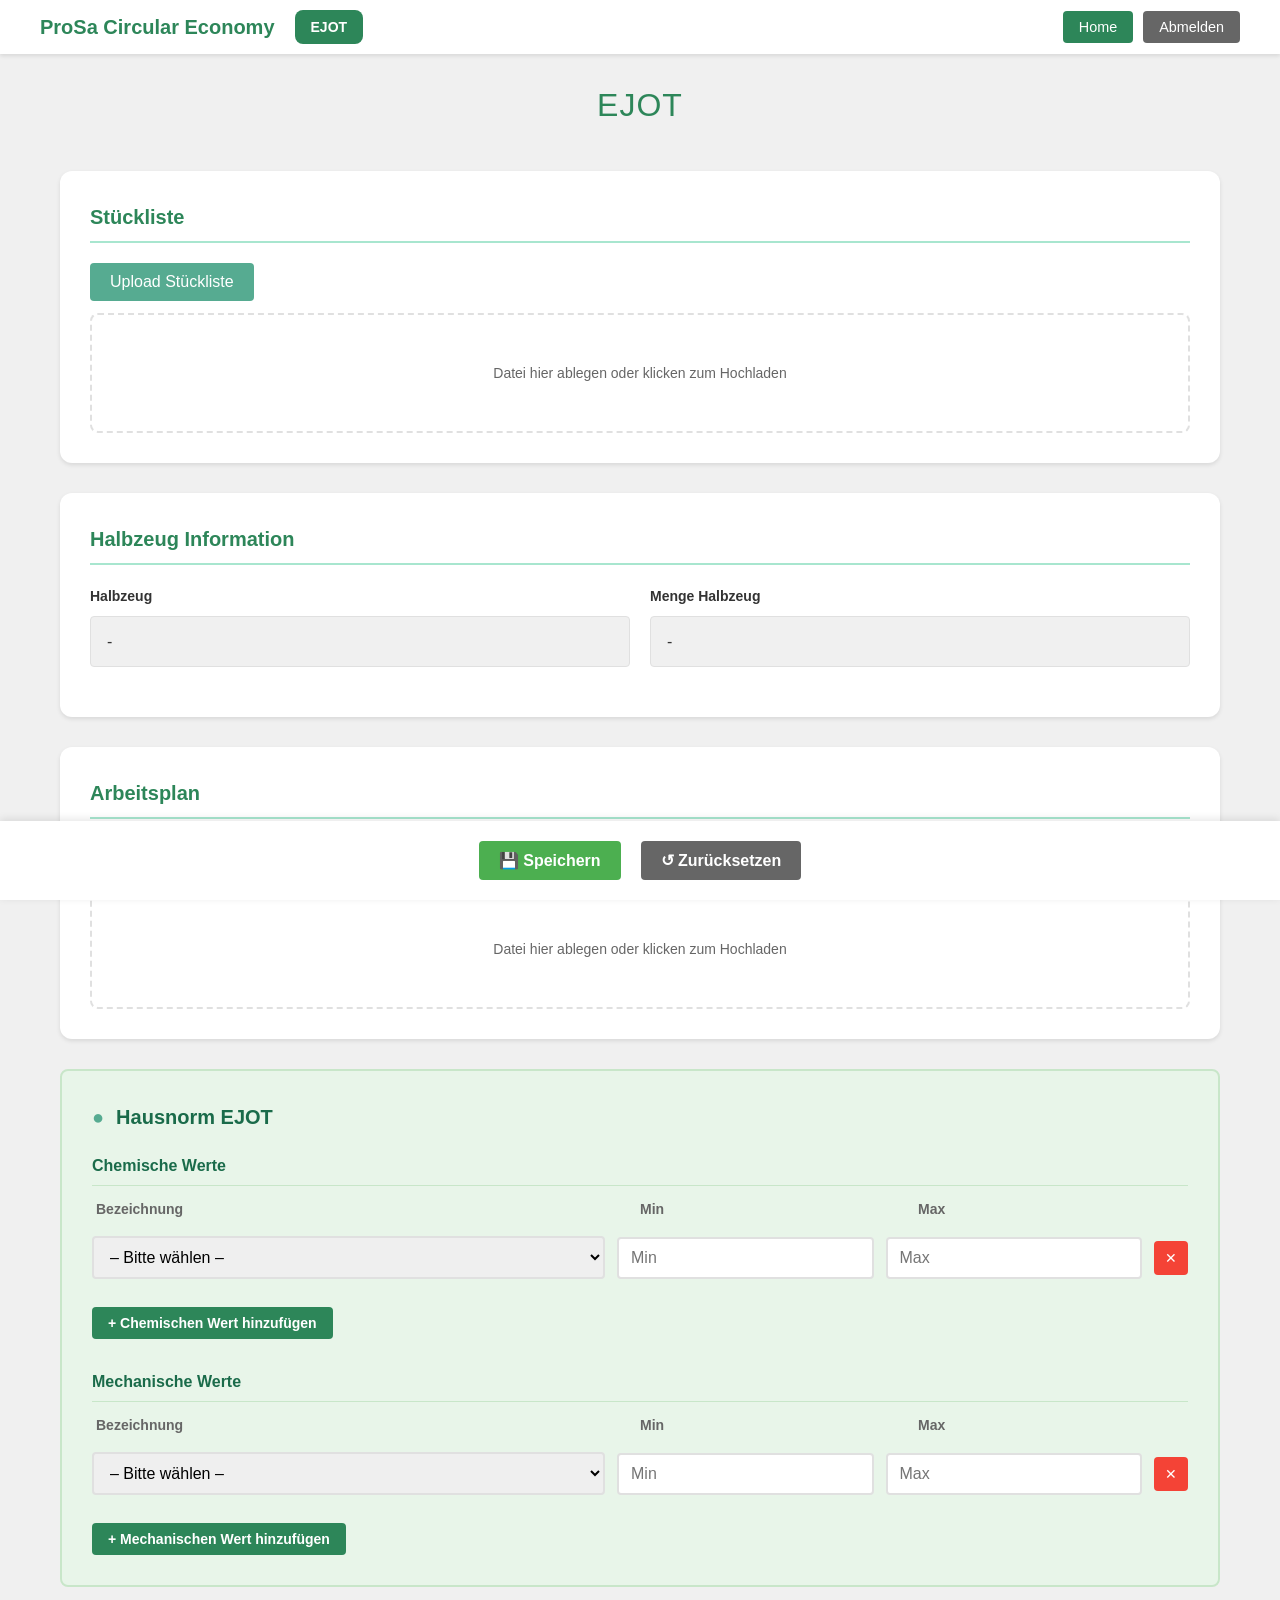
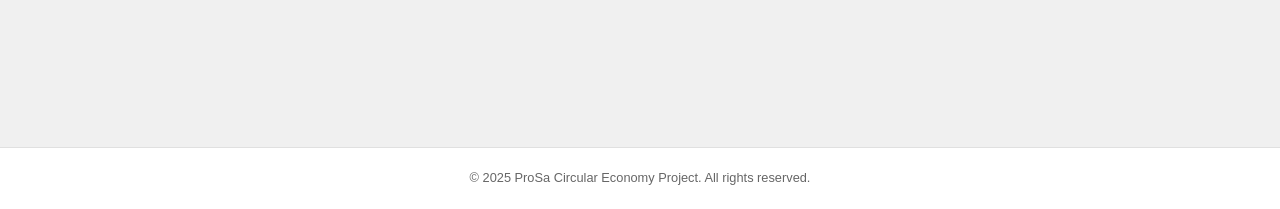
<file: ejot.html>
<!DOCTYPE html>
<html lang="de">
<head>
    <meta charset="UTF-8">
    <meta name="viewport" content="width=device-width, initial-scale=1.0">
    <title>EJOT - ProSa Circular Economy</title>
    <link rel="stylesheet" href="common.css">
    <style>
        /* Page-specific styles */
        .formula-display {
            background-color: #fff9e6;
            border: 2px solid #ffe082;
            padding: 15px;
            border-radius: 8px;
            font-family: 'Courier New', monospace;
            font-size: 1.1rem;
            color: #333;
            text-align: center;
            margin: 20px 0;
        }
    </style>
</head>
<body>
    <header class="page-header">
        <div class="header-content">
            <div class="header-left">
                <h1 class="header-title">ProSa Circular Economy</h1>
                <span class="participant-badge">EJOT</span>
            </div>
            <div class="header-buttons">
                <button class="header-btn" onclick="navigateToHome()">Home</button>
                <button class="header-btn secondary" onclick="handleLogout()">Abmelden</button>
            </div>
        </div>
    </header>

    <main class="main-container">
        <h1 class="page-title">EJOT</h1>

        <form id="ejotForm">

            <!-- 1. Upload Stückliste Section -->
            <section class="section-card upload-section">
                <h2 class="section-title">Stückliste</h2>
                <button type="button" class="upload-button" id="uploadStuecklisteBtn">
                    Upload Stückliste
                </button>
                <div class="upload-area" id="uploadStuecklisteArea">
                    <div class="upload-placeholder">Datei hier ablegen oder klicken zum Hochladen</div>
                </div>
            </section>

            <!-- 2. Halbzeug Information Section (read-only – data comes from backend) -->
            <section class="section-card">
                <h2 class="section-title">Halbzeug Information</h2>

                <div class="grid-2">
                    <div class="form-group">
                        <label class="form-label">Halbzeug</label>
                        <div class="display-field" id="halbzeugDisplay">-</div>
                    </div>

                    <div class="form-group">
                        <label class="form-label">Menge Halbzeug</label>
                        <div class="display-field" id="mengeHalbzeugDisplay">-</div>
                    </div>
                </div>
            </section>

            <!-- 3. Upload Arbeitsplan Section -->
            <section class="section-card upload-section">
                <h2 class="section-title">Arbeitsplan</h2>
                <button type="button" class="upload-button" id="uploadArbeitsplanBtn">
                    Upload Arbeitsplan
                </button>
                <div class="upload-area" id="uploadArbeitsplanArea">
                    <div class="upload-placeholder">Datei hier ablegen oder klicken zum Hochladen</div>
                </div>
            </section>

            <!-- 4. Hausnorm EJOT -->
            <section class="data-group group-1">
                <h2 class="group-title">Hausnorm EJOT</h2>

                <!-- Chemische Werte -->
                <div class="hausnorm-sub-section">
                    <h3 class="hausnorm-sub-title">Chemische Werte</h3>

                    <div class="hausnorm-header">
                        <span>Bezeichnung</span>
                        <span>Min</span>
                        <span>Max</span>
                        <span></span>
                    </div>

                    <div id="chemList">
                        <!-- rows injected by JS -->
                    </div>

                    <button type="button" class="btn btn-primary merkmal-add-btn"
                            onclick="addHausnormRow('chemList', 'chem')">
                        + Chemischen Wert hinzufügen
                    </button>
                </div>

                <!-- Mechanische Werte -->
                <div class="hausnorm-sub-section">
                    <h3 class="hausnorm-sub-title">Mechanische Werte</h3>

                    <div class="hausnorm-header">
                        <span>Bezeichnung</span>
                        <span>Min</span>
                        <span>Max</span>
                        <span></span>
                    </div>

                    <div id="mechList">
                        <!-- rows injected by JS -->
                    </div>

                    <button type="button" class="btn btn-primary merkmal-add-btn"
                            onclick="addHausnormRow('mechList', 'mech')">
                        + Mechanischen Wert hinzufügen
                    </button>
                </div>
            </section>

        </form>
    </main>

    <!-- Always-visible Save Bar -->
    <div class="action-bar">
        <button class="btn btn-success" onclick="saveEjotData()">
            💾 Speichern
        </button>
        <button class="btn btn-secondary" onclick="location.reload()">
            ↺ Zurücksetzen
        </button>
    </div>

    <footer class="page-footer">
        <div class="footer-content">
            <p class="footer-text">© 2025 ProSa Circular Economy Project. All rights reserved.</p>
        </div>
    </footer>

    <script src="common.js"></script>
    <script>

        /* ── Hausnorm EJOT – dynamic rows ── */

        const CHEM_OPTIONS = [
            { label: '% C  – Kohlenstoff',          min: 0.21,  max: 0.25  },
            { label: '% Mn – Mangan',               min: 0.95,  max: 1.20  },
            { label: '% Si – Silizium',             min: null,  max: 0.10  },
            { label: '% P  – Phosphor',             min: null,  max: 0.020 },
            { label: '% S  – Schwefel',             min: null,  max: 0.015 },
            { label: '% Cr – Chrom',                min: 0.20,  max: 0.30  },
            { label: '% B  – Bor',                  min: 0.002, max: 0.005 },
            { label: '% Cu+Ni – Kupfer + Nickel',   min: null,  max: 0.25  },
            { label: '% Al – Aluminium',            min: 0.02,  max: 0.06  }
        ];

        const MECH_OPTIONS = [
            { label: 'Zugfestigkeit (Rm)'    },
            { label: 'Streckgrenze (Re)'     },
            { label: 'Bruchdehnung (A)'      },
            { label: 'Härte (HV)'            },
            { label: 'Kerbschlagarbeit (KV)' },
            { label: 'Dauerfestigkeit'       }
        ];

        let hausnormCounter = 0;

        function addHausnormRow(listId, type, bezeichnung = '', min = '', max = '') {
            hausnormCounter++;
            const id = hausnormCounter;
            const options = type === 'chem' ? CHEM_OPTIONS : MECH_OPTIONS;
            const list = document.getElementById(listId);

            const optionsHtml = options.map(o =>
                `<option value="${o.label}" ${o.label === bezeichnung ? 'selected' : ''}>${o.label}</option>`
            ).join('');

            const row = document.createElement('div');
            row.className = 'hausnorm-row';
            row.dataset.id = id;
            row.innerHTML = `
                <select class="form-input hausnorm-bezeichnung">
                    <option value="">– Bitte wählen –</option>
                    ${optionsHtml}
                </select>
                <input type="number" class="form-input hausnorm-min"
                       placeholder="Min" step="any" value="${escAttr(min)}">
                <input type="number" class="form-input hausnorm-max"
                       placeholder="Max" step="any" value="${escAttr(max)}">
                <button type="button" class="btn-merkmal-remove" title="Zeile entfernen"
                        onclick="removeHausnormRow(${id})">✕</button>
            `;
            list.appendChild(row);
        }

        function removeHausnormRow(id) {
            const row = document.querySelector(`.hausnorm-row[data-id="${id}"]`);
            if (row) row.remove();
        }

        function getHausnormRows(listId) {
            return Array.from(document.querySelectorAll(`#${listId} .hausnorm-row`)).map(row => ({
                bezeichnung: row.querySelector('.hausnorm-bezeichnung').value,
                min:         row.querySelector('.hausnorm-min').value,
                max:         row.querySelector('.hausnorm-max').value
            }));
        }

        function loadHausnormRows(listId, type, rows) {
            document.getElementById(listId).innerHTML = '';
            if (rows && rows.length > 0) {
                rows.forEach(r => addHausnormRow(listId, type, r.bezeichnung, r.min, r.max));
            } else {
                addHausnormRow(listId, type);
            }
        }

        /* ── Save – directly writes all data to localStorage ── */
        function saveEjotData() {
            const data = {
                chemRows: getHausnormRows('chemList'),
                mechRows: getHausnormRows('mechList')
            };
            ProSaData.save('ejot', data);
            showSaveConfirmation();
        }

        function escAttr(str) {
            return String(str).replace(/"/g, '&quot;').replace(/</g, '&lt;');
        }

        /* ── Page init ── */
        document.addEventListener('DOMContentLoaded', function() {

            // Halbzeug – read-only, populated from backend later
            const backendData = ProSaData.load('ejot_halbzeug');
            if (backendData) {
                document.getElementById('halbzeugDisplay').textContent =
                    backendData.halbzeug || '-';
                document.getElementById('mengeHalbzeugDisplay').textContent =
                    backendData.menge !== undefined ? backendData.menge : '-';
            }

            // Restore saved hausnorm rows or start with one empty row each
            const saved = ProSaData.load('ejot');
            loadHausnormRows('chemList', 'chem', saved && saved.chemRows ? saved.chemRows : []);
            loadHausnormRows('mechList', 'mech', saved && saved.mechRows ? saved.mechRows : []);

            // File upload handlers
            window.stuecklisteUpload = new FileUploadHandler(
                'uploadStuecklisteBtn', 'uploadStuecklisteArea',
                {
                    acceptedTypes: ['.pdf', '.xlsx', '.xls', '.csv', '.doc', '.docx'],
                    maxSize: 15 * 1024 * 1024,
                    onFileSelect: (file) => showMessage('Stückliste erfolgreich hochgeladen', 'success'),
                    onFileRemove: () => showMessage('Stückliste entfernt', 'info')
                }
            );

            window.arbeitsplanUpload = new FileUploadHandler(
                'uploadArbeitsplanBtn', 'uploadArbeitsplanArea',
                {
                    acceptedTypes: ['.pdf', '.xlsx', '.xls', '.csv', '.doc', '.docx'],
                    maxSize: 15 * 1024 * 1024,
                    onFileSelect: (file) => showMessage('Arbeitsplan erfolgreich hochgeladen', 'success'),
                    onFileRemove: () => showMessage('Arbeitsplan entfernt', 'info')
                }
            );
        });
    </script>
</body>
</html>
</file>
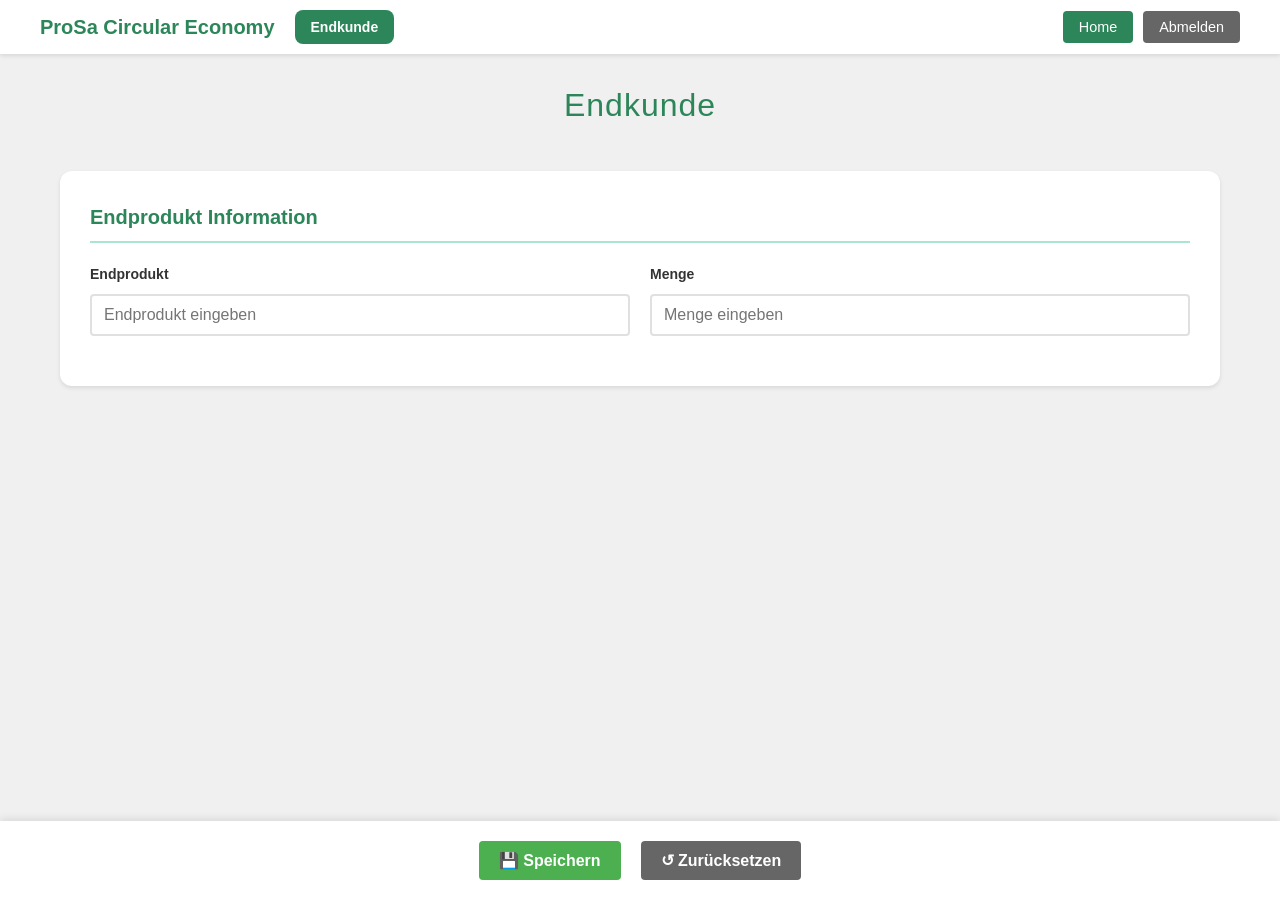
<file: endkunde.html>
<!DOCTYPE html>
<html lang="de">
<head>
    <meta charset="UTF-8">
    <meta name="viewport" content="width=device-width, initial-scale=1.0">
    <title>Endkunde - ProSa Circular Economy</title>
    <link rel="stylesheet" href="common.css">
</head>
<body>
    <header class="page-header">
        <div class="header-content">
            <div class="header-left">
                <h1 class="header-title">ProSa Circular Economy</h1>
                <span class="participant-badge">Endkunde</span>
            </div>
            <div class="header-buttons">
                <button class="header-btn" onclick="navigateToHome()">Home</button>
                <button class="header-btn secondary" onclick="handleLogout()">Abmelden</button>
            </div>
        </div>
    </header>

    <main class="main-container">
        <h1 class="page-title">Endkunde</h1>

        <!-- Endprodukt Information Section -->
        <section class="section-card">
            <h2 class="section-title">Endprodukt Information</h2>
            
            <div class="grid-2">
                <div class="form-group">
                    <label class="form-label" for="endproduktInput">Endprodukt</label>
                    <input type="text" id="endproduktInput" class="form-input"
                           placeholder="Endprodukt eingeben">
                </div>
                
                <div class="form-group">
                    <label class="form-label" for="mengeInput">Menge</label>
                    <input type="number" id="mengeInput" class="form-input"
                           placeholder="Menge eingeben" min="0" step="1">
                </div>
            </div>
        </section>
    </main>

    <!-- Always-visible Save Bar -->
    <div class="action-bar">
        <button class="btn btn-success" onclick="saveEndkundeData()">
            💾 Speichern
        </button>
        <button class="btn btn-secondary" onclick="location.reload()">
            ↺ Zurücksetzen
        </button>
    </div>

    <footer class="page-footer">
        <div class="footer-content">
            <p class="footer-text">© 2025 ProSa Circular Economy Project. All rights reserved.</p>
        </div>
    </footer>

    <script src="common.js"></script>
    <script>
        // Page-specific initialization
        document.addEventListener('DOMContentLoaded', function() {
            loadEndkundeData();
        });

        function loadEndkundeData() {
            const data = ProSaData.load('endkunde');
            if (data) {
                if (data.endprodukt) {
                    document.getElementById('endproduktInput').value = data.endprodukt;
                }
                if (data.menge !== undefined && data.menge !== null) {
                    document.getElementById('mengeInput').value = data.menge;
                }
            }
        }

        function saveEndkundeData() {
            const endprodukt = document.getElementById('endproduktInput').value.trim();
            const mengeRaw = document.getElementById('mengeInput').value;
            const menge = mengeRaw !== '' ? parseInt(mengeRaw, 10) : null;

            if (!endprodukt) {
                showMessage('Bitte Endprodukt eingeben.', 'error');
                return;
            }
            if (menge === null || isNaN(menge) || menge < 0) {
                showMessage('Bitte eine gültige Menge (ganze Zahl ≥ 0) eingeben.', 'error');
                return;
            }

            ProSaData.save('endkunde', { endprodukt: endprodukt, menge: menge });
            showSaveConfirmation();
        }
    </script>
</body>
</html>
</file>
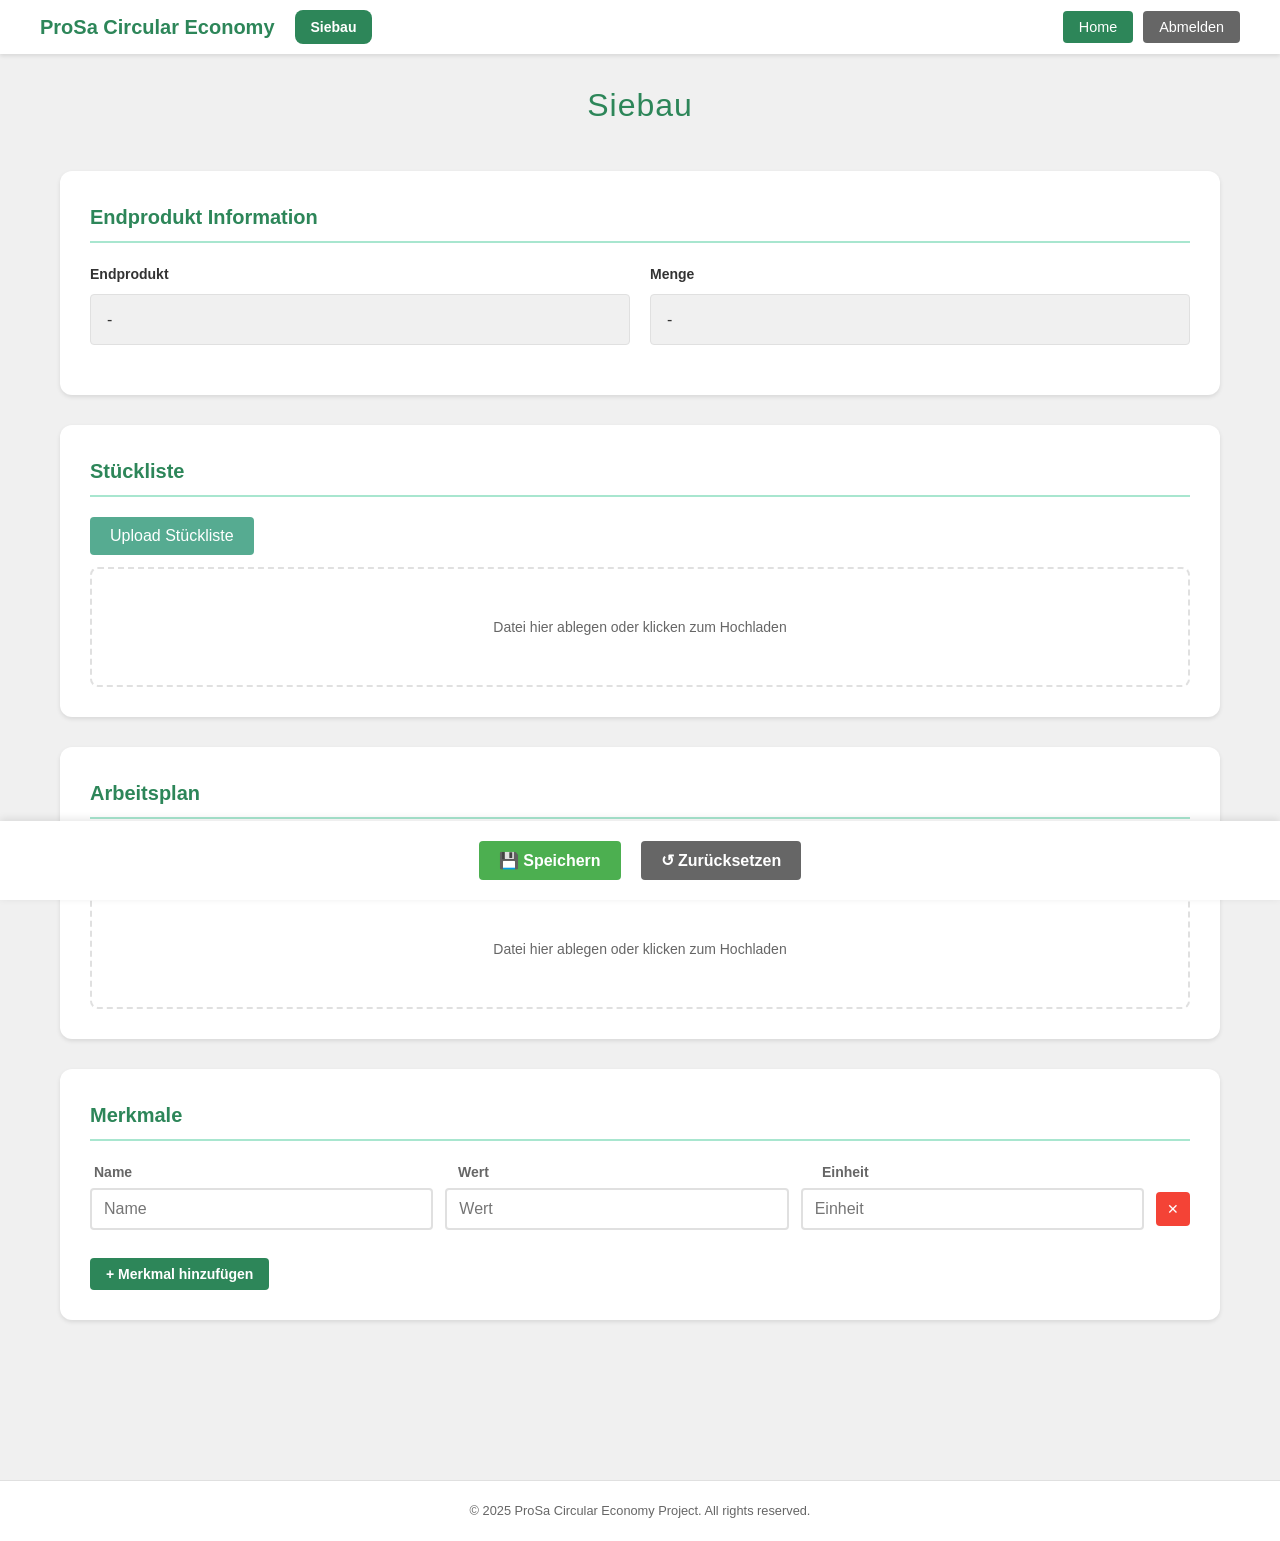
<file: siebau.html>
<!DOCTYPE html>
<html lang="de">
<head>
    <meta charset="UTF-8">
    <meta name="viewport" content="width=device-width, initial-scale=1.0">
    <title>Siebau - ProSa Circular Economy</title>
    <link rel="stylesheet" href="common.css">
</head>
<body>
    <header class="page-header">
        <div class="header-content">
            <div class="header-left">
                <h1 class="header-title">ProSa Circular Economy</h1>
                <span class="participant-badge">Siebau</span>
            </div>
            <div class="header-buttons">
                <button class="header-btn" onclick="navigateToHome()">Home</button>
                <button class="header-btn secondary" onclick="handleLogout()">Abmelden</button>
            </div>
        </div>
    </header>

    <main class="main-container">
        <h1 class="page-title">Siebau</h1>

        <form id="siebauForm">
            <!-- Endprodukt Information Section -->
            <section class="section-card">
                <h2 class="section-title">Endprodukt Information</h2>
                
                <div class="grid-2">
                    <div class="form-group">
                        <label class="form-label">Endprodukt</label>
                        <div class="display-field" id="endproduktDisplay">-</div>
                    </div>
                    
                    <div class="form-group">
                        <label class="form-label">Menge</label>
                        <div class="display-field" id="mengeDisplay">-</div>
                    </div>
                </div>
            </section>

            <!-- Upload Stückliste Section -->
            <section class="section-card upload-section">
                <h2 class="section-title">Stückliste</h2>
                <button type="button" class="upload-button" id="uploadStuecklisteBtn">
                    Upload Stückliste
                </button>
                <div class="upload-area" id="uploadStuecklisteArea">
                    <div class="upload-placeholder">Datei hier ablegen oder klicken zum Hochladen</div>
                </div>
            </section>

            <!-- Upload Arbeitsplan Section -->
            <section class="section-card upload-section">
                <h2 class="section-title">Arbeitsplan</h2>
                <button type="button" class="upload-button" id="uploadArbeitsplanBtn">
                    Upload Arbeitsplan
                </button>
                <div class="upload-area" id="uploadArbeitsplanArea">
                    <div class="upload-placeholder">Datei hier ablegen oder klicken zum Hochladen</div>
                </div>
            </section>

            <!-- Merkmals Section -->
            <section class="section-card">
                <h2 class="section-title">Merkmale</h2>

                <div class="merkmal-header">
                    <span>Name</span>
                    <span>Wert</span>
                    <span>Einheit</span>
                    <span></span>
                </div>

                <div id="merkmalList">
                    <!-- rows injected by JS -->
                </div>

                <button type="button" class="btn btn-primary merkmal-add-btn" onclick="addMerkmalRow()">
                    + Merkmal hinzufügen
                </button>
            </section>
        </form>
    </main>

    <!-- Always-visible Save Bar -->
    <div class="action-bar">
        <button class="btn btn-success" onclick="saveSiebauData()">
            💾 Speichern
        </button>
        <button class="btn btn-secondary" onclick="location.reload()">
            ↺ Zurücksetzen
        </button>
    </div>

    <footer class="page-footer">
        <div class="footer-content">
            <p class="footer-text">© 2025 ProSa Circular Economy Project. All rights reserved.</p>
        </div>
    </footer>

    <script src="common.js"></script>
    <script>
        // Page-specific initialization
        document.addEventListener('DOMContentLoaded', function() {
            // Load read-only Endkunde data into the first section
            loadEndkundeData();

            // Restore saved merkmale (or start with one empty row)
            const saved = ProSaData.load('siebau');
            loadMerkmale(saved && saved.merkmale ? saved.merkmale : []);

            // File upload handlers
            window.stuecklisteUpload = new FileUploadHandler(
                'uploadStuecklisteBtn', 'uploadStuecklisteArea',
                {
                    acceptedTypes: ['.pdf', '.xlsx', '.xls', '.csv', '.doc', '.docx'],
                    maxSize: 15 * 1024 * 1024,
                    onFileSelect: (file) => showMessage('Stückliste erfolgreich hochgeladen', 'success'),
                    onFileRemove: () => showMessage('Stückliste entfernt', 'info')
                }
            );

            window.arbeitsplanUpload = new FileUploadHandler(
                'uploadArbeitsplanBtn', 'uploadArbeitsplanArea',
                {
                    acceptedTypes: ['.pdf', '.xlsx', '.xls', '.csv', '.doc', '.docx'],
                    maxSize: 15 * 1024 * 1024,
                    onFileSelect: (file) => showMessage('Arbeitsplan erfolgreich hochgeladen', 'success'),
                    onFileRemove: () => showMessage('Arbeitsplan entfernt', 'info')
                }
            );
        });

        /* ── Save ── */
        function saveSiebauData() {
            ProSaData.save('siebau', { merkmale: getMerkmale() });
            showSaveConfirmation();
        }

        function loadEndkundeData() {
            const data = ProSaData.load('endkunde');
            if (data) {
                document.getElementById('endproduktDisplay').textContent =
                    data.endprodukt || '-';
                document.getElementById('mengeDisplay').textContent =
                    (data.menge !== undefined && data.menge !== null) ? data.menge : '-';
            }
        }

        /* ── Merkmal dynamic rows ── */
        let merkmalCounter = 0;

        function addMerkmalRow(name = '', wert = '', einheit = '') {
            merkmalCounter++;
            const id = merkmalCounter;
            const list = document.getElementById('merkmalList');

            const row = document.createElement('div');
            row.className = 'merkmal-row';
            row.dataset.id = id;
            row.innerHTML = `
                <input type="text" class="form-input merkmal-name"
                       placeholder="Name" value="${escAttr(name)}">
                <input type="text" class="form-input merkmal-wert"
                       placeholder="Wert" value="${escAttr(wert)}">
                <input type="text" class="form-input merkmal-einheit"
                       placeholder="Einheit" value="${escAttr(einheit)}">
                <button type="button" class="btn-merkmal-remove" title="Merkmal entfernen"
                        onclick="removeMerkmalRow(${id})">✕</button>
            `;
            list.appendChild(row);
        }

        function removeMerkmalRow(id) {
            const row = document.querySelector(`.merkmal-row[data-id="${id}"]`);
            if (row) row.remove();
        }

        function getMerkmale() {
            return Array.from(document.querySelectorAll('.merkmal-row')).map(row => ({
                name:    row.querySelector('.merkmal-name').value.trim(),
                wert:    row.querySelector('.merkmal-wert').value.trim(),
                einheit: row.querySelector('.merkmal-einheit').value.trim()
            }));
        }

        function loadMerkmale(merkmale) {
            document.getElementById('merkmalList').innerHTML = '';
            merkmalCounter = 0;
            if (merkmale && merkmale.length > 0) {
                merkmale.forEach(m => addMerkmalRow(m.name, m.wert, m.einheit));
            } else {
                addMerkmalRow(); // start with one empty row
            }
        }

        function escAttr(str) {
            return String(str).replace(/"/g, '&quot;').replace(/</g, '&lt;');
        }
    </script>
</body>
</html>
</file>
<file: styles.css>
/* Reset and base styles */
* {
    margin: 0;
    padding: 0;
    box-sizing: border-box;
}

body {
    font-family: 'Segoe UI', Tahoma, Geneva, Verdana, sans-serif;
    background-color: #f0f0f0; /* Light gray background */
    color: #333;
    min-height: 100vh;
    display: flex;
    flex-direction: column;
    margin: 0;
    padding: 0;
}

/* Header styles */
.header {
    width: 100%;
    background-color: #ffffff;
    box-shadow: 0 2px 4px rgba(0,0,0,0.1);
    position: fixed;
    top: 0;
    left: 0;
    right: 0;
    z-index: 1000;
    padding: 10px 20px;
}

.header-content {
    max-width: 1200px;
    margin: 0 auto;
    display: flex;
    justify-content: flex-end;
    align-items: center;
}

.header-buttons {
    display: flex;
    gap: 10px;
}

.header-btn {
    background-color: #2d8659;
    color: white;
    border: none;
    padding: 8px 16px;
    border-radius: 4px;
    font-size: 0.9rem;
    cursor: pointer;
    transition: background-color 0.3s ease;
}

.header-btn:hover {
    background-color: #1a6b4a;
}

@media (max-width: 768px) {
    .header {
        padding: 8px 15px;
    }
    
    .header-btn {
        padding: 6px 12px;
        font-size: 0.8rem;
    }
    
    .container {
        margin-top: 70px;
    }
}

@media (max-width: 480px) {
    .header-buttons {
        gap: 8px;
    }
    
    .header-btn {
        padding: 5px 10px;
        font-size: 0.75rem;
    }
    
    .footer-text {
        font-size: 0.75rem;
    }
}

/* Footer styles */
.footer {
    margin-top: auto;
    background-color: #ffffff;
    border-top: 1px solid #e0e0e0;
    padding: 20px 0;
}

.footer-content {
    max-width: 1200px;
    margin: 0 auto;
    text-align: center;
}

.footer-text {
    color: #666;
    font-size: 0.8rem;
    margin: 0;
}

.container {
    max-width: 900px;
    width: 100%;
    text-align: center;
    margin: 80px auto 40px auto; /* Added top margin for fixed header */
}

.title {
    font-size: 2.5rem;
    color: #2d8659;
    margin-bottom: 3rem;
    font-weight: 300;
    letter-spacing: 1px;
}

.subtitle {
    margin-top: 3rem;
    color: #666;
    font-size: 1.1rem;
    font-style: italic;
}

/* Circular infographic container */
.circular-infographic {
    position: relative;
    width: 600px;
    height: 600px;
    margin: 0 auto;
}

/* Main SVG circle */
.main-circle {
    position: absolute;
    top: 50%;
    left: 50%;
    transform: translate(-50%, -50%);
    width: 400px;
    height: 400px;
    z-index: 0; /* place main circle behind arrow rings */
}

/* Ring segments */
.ring-segment {
    fill: none;
    stroke-width: 20;
    stroke-linecap: round;
    transition: all 0.3s ease;
}

/* Connector lines */
.connector-line {
    stroke: #a8e6cf;
    stroke-width: 2;
    opacity: 0.6;
    transition: all 0.3s ease;
}

/* Participant circles */
.participant-circle {
    position: absolute;
    --p-size: 120px; /* default circle size */
    width: var(--p-size);
    height: var(--p-size);
    z-index: 2;
    transition: all 0.4s cubic-bezier(0.175, 0.885, 0.32, 1.275);
}

/* Circle link styling */
.circle-link {
    display: block;
    width: 100%;
    height: 100%;
    text-decoration: none;
    position: relative;
    border-radius: 50%;
    overflow: hidden;
}

/* Circle background */
.circle-bg {
    fill: #ffffff;
    stroke: #56ab91;
    stroke-width: 3;
    transition: all 0.3s ease;
    /* filter: drop-shadow(0 4px 6px rgba(0, 0, 0, 0.1)); */
}

/* Central image styles */
.central-image {
    position: absolute;
    top: 50%;
    left: 50%;
    width: min(20vw, 190px);
    height: min(20vw, 190px);
    transform: translate(-50%, -50%);
    object-fit: cover;
    z-index: 2;
}

/* Arrow rings that appear behind participant nodes but above main circle */
.arrow-rings {
    position: absolute;
    top: 50%;
    left: 50%;
    transform: translate(-50%, -50%);
    width: 100%; /* scale with container for responsiveness */
    height: 100%;
    z-index: 1; /* above main circle (0) but below participant nodes (2) */
    pointer-events: none; /* clicks pass through */
}

.arrow-ring {
    fill: none;
    stroke: #2d8659; /* primary teal */
    stroke-opacity: 0.4;
    stroke-width: 2; /* narrower dashes so arrows are easier to see */
    stroke-dasharray: 6 8; /* shorter dashes to read better at smaller stroke width */
    stroke-linecap: round;
}

.arrow-head {
    fill: #2d8659;
    fill-opacity: 0.8; /* make arrowheads more visible */
}

.rotate-cw {
    transform-origin: 50% 50%;
    animation: rotate-cw 50s linear infinite;
}

.rotate-ccw {
    transform-origin: 50% 50%;
    animation: rotate-ccw 50s linear infinite;
}

@keyframes rotate-cw {
    from { transform: rotate(0deg); }
    to { transform: rotate(360deg); }
}

@keyframes rotate-ccw {
    from { transform: rotate(0deg); }
    to { transform: rotate(-360deg); }
}

/* Icon paths */
.icon-path {
    fill: none;
    stroke: #2d8659;
    stroke-width: 2;
    stroke-linecap: round;
    stroke-linejoin: round;
    transition: all 0.3s ease;
}

/* Participant labels */
.participant-label {
    position: absolute;
    top: 50%;
    left: 50%;
    transform: translate(-50%, -50%);
    font-size: 0.85rem;
    color: #2d8659;
    font-weight: 600;
    white-space: nowrap;
    text-align: center;
    pointer-events: none;
    line-height: 1.2;
    max-width: 80%;
}

/* Position each circle */
.circle-1, .circle-4 {
    left: 50%;
    margin-left: calc(var(--p-size) / -2);
}

.circle-1 {
    top: 0;
}
.circle-2 {
    top: 15%;
    right: 5%;
}

.circle-3 {
    bottom: 15%;
    right: 5%;
}

.circle-4 {
    bottom: 0;
}

.circle-5 {
    bottom: 15%;
    left: 5%;
}

.circle-6 {
    top: 15%;
    left: 5%;
}

/* Hover effects */
.participant-circle:hover {
    transform: scale(1.15);
}

.participant-circle:hover .circle-bg {
    fill: #a8e6cf;
    stroke: #2d8659;
    stroke-width: 3;
    filter: drop-shadow(0 8px 16px rgba(45, 134, 89, 0.3));
}

.participant-circle:hover .icon-path {
    stroke: #1a6b4a;
    stroke-width: 2.5;
}

.participant-circle:hover .participant-label {
    color: #1a6b4a;
}

/* Active/Click effect */
.participant-circle:active {
    transform: scale(1.05);
}

/* Pulse animation on hover for main circle */
.participant-circle:hover ~ .main-circle .ring-segment {
    stroke-width: 22;
    filter: drop-shadow(0 0 8px rgba(86, 171, 145, 0.5));
}

/* Responsive design */
@media (max-width: 768px) {
    .circular-infographic {
        width: 450px;
        height: 450px;
    }
    
    .main-circle {
        width: 300px;
        height: 300px;
    }
    
    .participant-circle {
        --p-size: 90px;
    }
    
    .title {
        font-size: 2rem;
    }
    
    .participant-label {
        font-size: 0.8rem;
    }
}

@media (max-width: 480px) {
    .circular-infographic {
        width: 350px;
        height: 350px;
    }
    
    .main-circle {
        width: 240px;
        height: 240px;
    }
    
    .participant-circle {
        --p-size: 70px;
    }
    
    .title {
        font-size: 1.5rem;
        margin-bottom: 2rem;
    }
    
    .subtitle {
        font-size: 0.9rem;
        margin-top: 2rem;
    }
    
    .participant-label {
        font-size: 0.7rem;
        top: 50%;
        left: 50%;
        bottom: auto;
        transform: translate(-50%, -50%);
        white-space: nowrap;
    }
}

/* Smooth entrance animation */
@keyframes fadeInScale {
    from {
        opacity: 0;
        transform: translate(-50%, -50%) scale(0.8);
    }
    to {
        opacity: 1;
        transform: translate(-50%, -50%) scale(1);
    }
}

@keyframes fadeInCircle {
    from {
        opacity: 0;
        transform: scale(0.5);
    }
    to {
        opacity: 1;
        transform: scale(1);
    }
}

.main-circle {
    animation: fadeInScale 0.8s ease-out;
}

.participant-circle {
    animation: fadeInCircle 0.6s ease-out backwards;
}

.circle-1 { animation-delay: 0.1s; }
.circle-2 { animation-delay: 0.2s; }
.circle-3 { animation-delay: 0.3s; }
.circle-4 { animation-delay: 0.4s; }
.circle-5 { animation-delay: 0.5s; }
.circle-6 { animation-delay: 0.6s; }

/* Accessibility */
.circle-link:focus {
    outline: none;
}

.circle-link:focus .circle-bg {
    fill: #a8e6cf;
    stroke: #2d8659;
    stroke-width: 4;
}
</file>
<file: Main Page/styles.css>
/* Reset and base styles */
* {
    margin: 0;
    padding: 0;
    box-sizing: border-box;
}

body {
    font-family: 'Segoe UI', Tahoma, Geneva, Verdana, sans-serif;
    background-color: #f0f0f0; /* Light gray background */
    color: #333;
    min-height: 100vh;
    display: flex;
    flex-direction: column;
    margin: 0;
    padding: 0;
}

/* Header styles */
.header {
    width: 100%;
    background-color: #ffffff;
    box-shadow: 0 2px 4px rgba(0,0,0,0.1);
    position: fixed;
    top: 0;
    left: 0;
    right: 0;
    z-index: 1000;
    padding: 10px 20px;
}

.header-content {
    max-width: 1200px;
    margin: 0 auto;
    display: flex;
    justify-content: flex-end;
    align-items: center;
}

.header-buttons {
    display: flex;
    gap: 10px;
}

.header-btn {
    background-color: #2d8659;
    color: white;
    border: none;
    padding: 8px 16px;
    border-radius: 4px;
    font-size: 0.9rem;
    cursor: pointer;
    transition: background-color 0.3s ease;
}

.header-btn:hover {
    background-color: #1a6b4a;
}

@media (max-width: 768px) {
    .header {
        padding: 8px 15px;
    }
    
    .header-btn {
        padding: 6px 12px;
        font-size: 0.8rem;
    }
    
    .container {
        margin-top: 70px;
    }
}

@media (max-width: 480px) {
    .header-buttons {
        gap: 8px;
    }
    
    .header-btn {
        padding: 5px 10px;
        font-size: 0.75rem;
    }
    
    .footer-text {
        font-size: 0.75rem;
    }
}

/* Footer styles */
.footer {
    margin-top: auto;
    background-color: #ffffff;
    border-top: 1px solid #e0e0e0;
    padding: 20px 0;
}

.footer-content {
    max-width: 1200px;
    margin: 0 auto;
    text-align: center;
}

.footer-text {
    color: #666;
    font-size: 0.8rem;
    margin: 0;
}

.container {
    max-width: 900px;
    width: 100%;
    text-align: center;
    margin: 80px auto 40px auto; /* Added top margin for fixed header */
}

.title {
    font-size: 2.5rem;
    color: #2d8659;
    margin-bottom: 3rem;
    font-weight: 300;
    letter-spacing: 1px;
}

.subtitle {
    margin-top: 3rem;
    color: #666;
    font-size: 1.1rem;
    font-style: italic;
}

/* Circular infographic container */
.circular-infographic {
    position: relative;
    width: 600px;
    height: 600px;
    margin: 0 auto;
}

/* Main SVG circle */
.main-circle {
    position: absolute;
    top: 50%;
    left: 50%;
    transform: translate(-50%, -50%);
    width: 400px;
    height: 400px;
    z-index: 1;
}

/* Ring segments */
.ring-segment {
    fill: none;
    stroke-width: 20;
    stroke-linecap: round;
    transition: all 0.3s ease;
}

/* Connector lines */
.connector-line {
    stroke: #a8e6cf;
    stroke-width: 2;
    opacity: 0.6;
    transition: all 0.3s ease;
}

/* Participant circles */
.participant-circle {
    position: absolute;
    width: 120px;
    height: 120px;
    z-index: 2;
    transition: all 0.4s cubic-bezier(0.175, 0.885, 0.32, 1.275);
}

/* Circle link styling */
.circle-link {
    display: block;
    width: 100%;
    height: 100%;
    text-decoration: none;
    position: relative;
    border-radius: 50%;
    overflow: hidden;
}

/* Circle background */
.circle-bg {
    fill: #ffffff;
    stroke: #56ab91;
    stroke-width: 3;
    transition: all 0.3s ease;
    /* filter: drop-shadow(0 4px 6px rgba(0, 0, 0, 0.1)); */
}

/* Central image styles */
.central-image {
    position: absolute;
    top: 50%;
    left: 50%;
    width: min(20vw, 190px);
    height: min(20vw, 190px);
    transform: translate(-50%, -50%);
    object-fit: cover;
    z-index: 2;
}

/* Icon paths */
.icon-path {
    fill: none;
    stroke: #2d8659;
    stroke-width: 2;
    stroke-linecap: round;
    stroke-linejoin: round;
    transition: all 0.3s ease;
}

/* Participant labels */
.participant-label {
    position: absolute;
    top: 50%;
    left: 50%;
    transform: translate(-50%, -50%);
    font-size: 0.85rem;
    color: #2d8659;
    font-weight: 600;
    white-space: nowrap;
    text-align: center;
    pointer-events: none;
    line-height: 1.2;
    max-width: 80%;
}

/* Position each circle */
.circle-1 {
    top: 0;
    left: calc(50% - 60px);
}

.circle-2 {
    top: 15%;
    right: 5%;
}

.circle-3 {
    bottom: 15%;
    right: 5%;
}

.circle-4 {
    bottom: 0;
    left: calc(50% - 60px);
}

.circle-5 {
    bottom: 15%;
    left: 5%;
}

.circle-6 {
    top: 15%;
    left: 5%;
}

/* Hover effects */
.participant-circle:hover {
    transform: scale(1.15);
}

.participant-circle:hover .circle-bg {
    fill: #a8e6cf;
    stroke: #2d8659;
    stroke-width: 3;
    filter: drop-shadow(0 8px 16px rgba(45, 134, 89, 0.3));
}

.participant-circle:hover .icon-path {
    stroke: #1a6b4a;
    stroke-width: 2.5;
}

.participant-circle:hover .participant-label {
    color: #1a6b4a;
}

/* Active/Click effect */
.participant-circle:active {
    transform: scale(1.05);
}

/* Pulse animation on hover for main circle */
.participant-circle:hover ~ .main-circle .ring-segment {
    stroke-width: 22;
    filter: drop-shadow(0 0 8px rgba(86, 171, 145, 0.5));
}

/* Responsive design */
@media (max-width: 768px) {
    .circular-infographic {
        width: 450px;
        height: 450px;
    }
    
    .main-circle {
        width: 300px;
        height: 300px;
    }
    
    .participant-circle {
        width: 90px;
        height: 90px;
    }
    
    .title {
        font-size: 2rem;
    }
    
    .participant-label {
        font-size: 0.8rem;
    }
}

@media (max-width: 480px) {
    .circular-infographic {
        width: 350px;
        height: 350px;
    }
    
    .main-circle {
        width: 240px;
        height: 240px;
    }
    
    .participant-circle {
        width: 70px;
        height: 70px;
    }
    
    .title {
        font-size: 1.5rem;
        margin-bottom: 2rem;
    }
    
    .subtitle {
        font-size: 0.9rem;
        margin-top: 2rem;
    }
    
    .participant-label {
        font-size: 0.7rem;
        bottom: -20px;
    }
}

/* Smooth entrance animation */
@keyframes fadeInScale {
    from {
        opacity: 0;
        transform: translate(-50%, -50%) scale(0.8);
    }
    to {
        opacity: 1;
        transform: translate(-50%, -50%) scale(1);
    }
}

@keyframes fadeInCircle {
    from {
        opacity: 0;
        transform: scale(0.5);
    }
    to {
        opacity: 1;
        transform: scale(1);
    }
}

.main-circle {
    animation: fadeInScale 0.8s ease-out;
}

.participant-circle {
    animation: fadeInCircle 0.6s ease-out backwards;
}

.circle-1 { animation-delay: 0.1s; }
.circle-2 { animation-delay: 0.2s; }
.circle-3 { animation-delay: 0.3s; }
.circle-4 { animation-delay: 0.4s; }
.circle-5 { animation-delay: 0.5s; }
.circle-6 { animation-delay: 0.6s; }

/* Accessibility */
.circle-link:focus {
    outline: none;
}

.circle-link:focus .circle-bg {
    fill: #a8e6cf;
    stroke: #2d8659;
    stroke-width: 4;
}
</file>
<file: common.css>
/* 
   Common CSS Framework for ProSa Circular Economy Project
   Provides consistent styling across all participant pages
*/

/* CSS Variables for Corporate Design */
:root {
    /* Primary Green Palette */
    --color-primary-light: #a8e6cf;
    --color-primary: #56ab91;
    --color-primary-medium: #2d8659;
    --color-primary-dark: #1a6b4a;
    
    /* Grey Palette */
    --color-grey-light: #f0f0f0;
    --color-grey-medium: #e0e0e0;
    --color-grey: #666;
    --color-grey-dark: #333;
    
    /* Background Colors */
    --bg-page: #f0f0f0;
    --bg-white: #ffffff;
    --bg-section: #ffffff;
    --bg-group-1: #e8f5e9;
    --bg-group-2: #e3f2fd;
    
    /* Status Colors */
    --color-success: #4caf50;
    --color-warning: #ff9800;
    --color-error: #f44336;
    --color-info: #2196f3;
    
    /* Spacing */
    --spacing-xs: 8px;
    --spacing-sm: 12px;
    --spacing-md: 20px;
    --spacing-lg: 30px;
    --spacing-xl: 40px;
    
    /* Border Radius */
    --radius-sm: 4px;
    --radius-md: 8px;
    --radius-lg: 12px;
    
    /* Shadows */
    --shadow-sm: 0 2px 4px rgba(0,0,0,0.1);
    --shadow-md: 0 4px 8px rgba(0,0,0,0.15);
    --shadow-lg: 0 8px 16px rgba(45, 134, 89, 0.3);
    
    /* Typography */
    --font-family: 'Segoe UI', Tahoma, Geneva, Verdana, sans-serif;
    --font-size-base: 16px;
    --font-size-sm: 0.875rem;
    --font-size-lg: 1.25rem;
    --font-size-xl: 1.5rem;
    --font-size-xxl: 2rem;
}

/* Reset and Base Styles */
* {
    margin: 0;
    padding: 0;
    box-sizing: border-box;
}

body {
    font-family: var(--font-family);
    background-color: var(--bg-page);
    color: var(--color-grey-dark);
    min-height: 100vh;
    display: flex;
    flex-direction: column;
    line-height: 1.6;
}

/* Header Styles */
.page-header {
    width: 100%;
    background-color: var(--bg-white);
    box-shadow: var(--shadow-sm);
    position: fixed;
    top: 0;
    left: 0;
    right: 0;
    z-index: 1000;
    padding: 10px 20px;
}

.header-content {
    max-width: 1200px;
    margin: 0 auto;
    display: flex;
    justify-content: space-between;
    align-items: center;
}

.header-left {
    display: flex;
    align-items: center;
    gap: var(--spacing-md);
}

.header-title {
    font-size: var(--font-size-lg);
    color: var(--color-primary-medium);
    font-weight: 600;
}

.participant-badge {
    background-color: var(--color-primary-medium);
    color: white;
    padding: 6px 16px;
    border-radius: var(--radius-md);
    font-size: var(--font-size-sm);
    font-weight: 600;
}

.header-buttons {
    display: flex;
    gap: 10px;
}

.header-btn {
    background-color: var(--color-primary-medium);
    color: white;
    border: none;
    padding: 8px 16px;
    border-radius: var(--radius-sm);
    font-size: 0.9rem;
    cursor: pointer;
    transition: background-color 0.3s ease, transform 0.1s ease;
}

.header-btn:hover {
    background-color: var(--color-primary-dark);
}

.header-btn:active {
    transform: scale(0.98);
}

.header-btn.secondary {
    background-color: var(--color-grey);
}

.header-btn.secondary:hover {
    background-color: var(--color-grey-dark);
}

/* Main Container */
.main-container {
    max-width: 1200px;
    width: 100%;
    margin: 80px auto 40px auto;
    padding: 0 var(--spacing-md) 90px var(--spacing-md); /* bottom pad clears fixed action bar */
}

.page-title {
    font-size: var(--font-size-xxl);
    color: var(--color-primary-medium);
    margin-bottom: var(--spacing-xl);
    font-weight: 300;
    letter-spacing: 1px;
    text-align: center;
}

/* Card/Section Styles */
.section-card {
    background-color: var(--bg-section);
    border-radius: var(--radius-lg);
    padding: var(--spacing-lg);
    margin-bottom: var(--spacing-lg);
    box-shadow: var(--shadow-sm);
}

.section-title {
    font-size: var(--font-size-lg);
    color: var(--color-primary-medium);
    margin-bottom: var(--spacing-md);
    font-weight: 600;
    border-bottom: 2px solid var(--color-primary-light);
    padding-bottom: var(--spacing-xs);
}

/* Form Elements */
.form-group {
    margin-bottom: var(--spacing-md);
}

.form-label {
    display: block;
    font-weight: 600;
    color: var(--color-grey-dark);
    margin-bottom: var(--spacing-xs);
    font-size: var(--font-size-sm);
}

.form-input {
    width: 100%;
    padding: 10px 12px;
    border: 2px solid var(--color-grey-medium);
    border-radius: var(--radius-sm);
    font-size: var(--font-size-base);
    transition: border-color 0.3s ease;
}

.form-input:focus {
    outline: none;
    border-color: var(--color-primary);
}

.form-input:disabled {
    background-color: var(--color-grey-light);
    cursor: not-allowed;
}

.form-textarea {
    min-height: 100px;
    resize: vertical;
    font-family: var(--font-family);
}

/* Display Fields */
.display-field {
    background-color: var(--color-grey-light);
    padding: 12px 16px;
    border-radius: var(--radius-sm);
    border: 1px solid var(--color-grey-medium);
    font-size: var(--font-size-base);
    color: var(--color-grey-dark);
    min-height: 45px;
}

.display-field.formula {
    font-family: 'Courier New', monospace;
    background-color: #fff9e6;
    border-color: #ffe082;
}

/* Upload Section */
.upload-section {
    margin-bottom: var(--spacing-lg);
}

.upload-button {
    display: inline-block;
    background-color: var(--color-primary);
    color: white;
    padding: 10px 20px;
    border: none;
    border-radius: var(--radius-sm);
    cursor: pointer;
    font-size: var(--font-size-base);
    transition: background-color 0.3s ease;
    margin-bottom: var(--spacing-sm);
}

.upload-button:hover {
    background-color: var(--color-primary-medium);
}

.upload-area {
    border: 2px dashed var(--color-grey-medium);
    border-radius: var(--radius-md);
    padding: var(--spacing-lg);
    text-align: center;
    background-color: var(--bg-white);
    transition: all 0.3s ease;
    min-height: 120px;
    display: flex;
    flex-direction: column;
    align-items: center;
    justify-content: center;
}

.upload-area.dragover {
    border-color: var(--color-primary);
    background-color: var(--color-primary-light);
}

.upload-area.has-file {
    border-color: var(--color-success);
    background-color: #e8f5e9;
}

.upload-placeholder {
    color: var(--color-grey);
    font-size: var(--font-size-sm);
}

.file-info {
    display: flex;
    align-items: center;
    gap: var(--spacing-sm);
    padding: var(--spacing-sm);
    background-color: var(--bg-white);
    border-radius: var(--radius-sm);
    margin-top: var(--spacing-sm);
}

.file-icon {
    font-size: 24px;
}

.file-name {
    font-weight: 600;
    color: var(--color-grey-dark);
}

.file-size {
    color: var(--color-grey);
    font-size: var(--font-size-sm);
}

.remove-file-btn {
    margin-left: auto;
    background-color: var(--color-error);
    color: white;
    border: none;
    padding: 4px 12px;
    border-radius: var(--radius-sm);
    cursor: pointer;
    font-size: var(--font-size-sm);
}

/* Group Styles */
.data-group {
    border-radius: var(--radius-md);
    padding: var(--spacing-lg);
    margin-bottom: var(--spacing-lg);
    border: 2px solid transparent;
}

.group-1 {
    background-color: var(--bg-group-1);
    border-color: #c8e6c9;
}

.group-2 {
    background-color: var(--bg-group-2);
    border-color: #bbdefb;
}

.group-title {
    font-size: var(--font-size-lg);
    font-weight: 600;
    color: var(--color-primary-dark);
    margin-bottom: var(--spacing-md);
    display: flex;
    align-items: center;
    gap: var(--spacing-sm);
}

.group-title::before {
    content: '●';
    color: var(--color-primary);
}

.data-row {
    display: flex;
    align-items: center;
    margin-bottom: var(--spacing-sm);
    gap: var(--spacing-md);
}

.data-row:last-child {
    margin-bottom: 0;
}

.row-label {
    flex: 0 0 200px;
    font-weight: 600;
    color: var(--color-grey-dark);
}

.row-value {
    flex: 1;
}

/* Table Styles */
.data-table {
    width: 100%;
    border-collapse: collapse;
    background-color: var(--bg-white);
    border-radius: var(--radius-md);
    overflow: hidden;
    box-shadow: var(--shadow-sm);
}

.data-table thead {
    background-color: var(--color-primary-medium);
    color: white;
}

.data-table th {
    padding: 12px 16px;
    text-align: left;
    font-weight: 600;
    font-size: var(--font-size-sm);
}

.data-table td {
    padding: 12px 16px;
    border-bottom: 1px solid var(--color-grey-medium);
}

.data-table tbody tr:hover {
    background-color: var(--color-grey-light);
}

.data-table tbody tr:last-child td {
    border-bottom: none;
}

/* Column Color Classes */
.col-rohmaterial {
    background-color: #e8f5e9;
}

.col-bedarfsmenge {
    background-color: #fff3e0;
}

.col-verfuegbar {
    background-color: #e3f2fd;
}

.col-fehlmenge {
    background-color: #fce4ec;
}

/* Grid Layout */
.grid-2 {
    display: grid;
    grid-template-columns: repeat(2, 1fr);
    gap: var(--spacing-md);
}

.grid-3 {
    display: grid;
    grid-template-columns: repeat(3, 1fr);
    gap: var(--spacing-md);
}

.grid-4 {
    display: grid;
    grid-template-columns: repeat(4, 1fr);
    gap: var(--spacing-md);
}

/* Buttons */
.btn {
    padding: 10px 20px;
    border: none;
    border-radius: var(--radius-sm);
    font-size: var(--font-size-base);
    cursor: pointer;
    transition: all 0.3s ease;
    font-weight: 600;
}

.btn-primary {
    background-color: var(--color-primary-medium);
    color: white;
}

.btn-primary:hover {
    background-color: var(--color-primary-dark);
}

.btn-secondary {
    background-color: var(--color-grey);
    color: white;
}

.btn-secondary:hover {
    background-color: var(--color-grey-dark);
}

.btn-success {
    background-color: var(--color-success);
    color: white;
}

.btn-success:hover {
    background-color: #45a049;
}

/* Footer */
.page-footer {
    margin-top: auto;
    background-color: var(--bg-white);
    border-top: 1px solid var(--color-grey-medium);
    padding: 20px 0;
}

.footer-content {
    max-width: 1200px;
    margin: 0 auto;
    text-align: center;
}

.footer-text {
    color: var(--color-grey);
    font-size: 0.8rem;
}

/* Action Bar (for Save/Cancel buttons) */
.action-bar {
    position: fixed;
    bottom: 0;
    left: 0;
    right: 0;
    background-color: var(--bg-white);
    box-shadow: 0 -2px 8px rgba(0,0,0,0.1);
    padding: var(--spacing-md) var(--spacing-lg);
    display: flex;
    justify-content: center;
    gap: var(--spacing-md);
    z-index: 999;
}

.action-bar.hidden {
    display: none;
}

/* Status Messages */
.status-message {
    padding: 12px 16px;
    border-radius: var(--radius-sm);
    margin-bottom: var(--spacing-md);
    display: flex;
    align-items: center;
    gap: var(--spacing-sm);
}

.status-message.success {
    background-color: #e8f5e9;
    color: #2e7d32;
    border-left: 4px solid var(--color-success);
}

.status-message.error {
    background-color: #ffebee;
    color: #c62828;
    border-left: 4px solid var(--color-error);
}

.status-message.info {
    background-color: #e3f2fd;
    color: #1565c0;
    border-left: 4px solid var(--color-info);
}

/* Responsive Design */
@media (max-width: 768px) {
    .main-container {
        margin-top: 70px;
        padding: 0 var(--spacing-sm);
    }
    
    .page-title {
        font-size: var(--font-size-xl);
    }
    
    .grid-2,
    .grid-3,
    .grid-4 {
        grid-template-columns: 1fr;
    }
    
    .data-row {
        flex-direction: column;
        align-items: flex-start;
    }
    
    .row-label {
        flex: none;
        width: 100%;
    }
    
    .header-content {
        flex-direction: column;
        gap: var(--spacing-sm);
    }
    
    .data-table {
        font-size: var(--font-size-sm);
    }
    
    .data-table th,
    .data-table td {
        padding: 8px 10px;
    }
}

@media (max-width: 480px) {
    .participant-badge {
        padding: 4px 12px;
        font-size: 0.75rem;
    }
    
    .header-btn {
        padding: 6px 12px;
        font-size: 0.8rem;
    }
    
    .section-card {
        padding: var(--spacing-md);
    }
}

/* Utility Classes */
.text-center {
    text-align: center;
}

.text-right {
    text-align: right;
}

.mb-sm {
    margin-bottom: var(--spacing-sm);
}

.mb-md {
    margin-bottom: var(--spacing-md);
}

.mb-lg {
    margin-bottom: var(--spacing-lg);
}

.mt-sm {
    margin-top: var(--spacing-sm);
}

.mt-md {
    margin-top: var(--spacing-md);
}

.mt-lg {
    margin-top: var(--spacing-lg);
}

.hidden {
    display: none;
}

.flex-center {
    display: flex;
    align-items: center;
    justify-content: center;
}

/* ── Merkmal dynamic rows ── */
.merkmal-header,
.merkmal-row {
    display: grid;
    grid-template-columns: 1fr 1fr 1fr auto;
    gap: var(--spacing-sm);
    align-items: center;
    margin-bottom: var(--spacing-xs);
}

.merkmal-header {
    font-weight: 600;
    font-size: var(--font-size-sm);
    color: var(--color-grey);
    padding: 0 4px;
    margin-bottom: 4px;
}

.btn-merkmal-remove {
    width: 34px;
    height: 34px;
    border: none;
    border-radius: var(--radius-sm);
    background-color: var(--color-error);
    color: white;
    font-size: 0.9rem;
    cursor: pointer;
    display: flex;
    align-items: center;
    justify-content: center;
    transition: background-color 0.2s ease;
    flex-shrink: 0;
}

.btn-merkmal-remove:hover {
    background-color: #c62828;
}

.merkmal-add-btn {
    margin-top: var(--spacing-md);
    font-size: var(--font-size-sm);
    padding: 8px 16px;
}

@media (max-width: 600px) {
    .merkmal-header,
    .merkmal-row {
        grid-template-columns: 1fr 1fr;
        grid-template-rows: auto auto;
    }
    .merkmal-header span:nth-child(3),
    .merkmal-header span:nth-child(4) { display: none; }
    .btn-merkmal-remove {
        grid-column: 2;
        justify-self: end;
    }
}

/* ── Hausnorm EJOT – dynamic value rows ── */
.hausnorm-sub-section {
    margin-bottom: var(--spacing-lg);
}

.hausnorm-sub-section:last-child {
    margin-bottom: 0;
}

.hausnorm-sub-title {
    font-size: 1rem;
    font-weight: 600;
    color: var(--color-primary-dark);
    margin-bottom: var(--spacing-sm);
    padding-bottom: 6px;
    border-bottom: 1px solid #c8e6c9;
}

.hausnorm-header,
.hausnorm-row {
    display: grid;
    grid-template-columns: 2fr 1fr 1fr auto;
    gap: var(--spacing-sm);
    align-items: center;
    margin-bottom: var(--spacing-xs);
}

/* Read-only variant (no remove button column) */
.hausnorm-row-readonly {
    display: grid;
    grid-template-columns: 2fr 1fr 1fr;
    gap: var(--spacing-sm);
    align-items: center;
    margin-bottom: var(--spacing-xs);
}

.hausnorm-header {
    font-weight: 600;
    font-size: var(--font-size-sm);
    color: var(--color-grey);
    padding: 0 4px;
    margin-bottom: 4px;
}

/* Read-only header inside Hausnorm EJOT display on claas.html */
.hausnorm-row-readonly ~ .hausnorm-header,
.hausnorm-header:has(+ #ejotChemDisplay),
.group-1 .hausnorm-header {
    grid-template-columns: 2fr 1fr 1fr;
}

.hausnorm-empty-note {
    color: var(--color-grey);
    font-style: italic;
    font-size: var(--font-size-sm);
    padding: var(--spacing-xs) 4px;
}

@media (max-width: 600px) {
    .hausnorm-header,
    .hausnorm-row {
        grid-template-columns: 1fr 1fr;
        grid-template-rows: auto auto;
    }
    .hausnorm-row-readonly {
        grid-template-columns: 1fr 1fr;
    }
    .hausnorm-header span:nth-child(3),
    .hausnorm-header span:nth-child(4) { display: none; }
    .hausnorm-row .btn-merkmal-remove {
        grid-column: 2;
        justify-self: end;
    }
}

/* ── Save Confirmation Flash ── */
.save-confirmation {
    position: fixed;
    inset: 0;
    display: flex;
    align-items: center;
    justify-content: center;
    pointer-events: none;
    z-index: 9999;
    opacity: 0;
    transition: opacity 0.2s ease;
}

.save-confirmation--visible {
    opacity: 1;
}

.save-confirmation-inner {
    display: flex;
    align-items: center;
    gap: 14px;
    background-color: var(--color-primary-dark);
    color: #fff;
    padding: 20px 40px;
    border-radius: var(--radius-lg);
    box-shadow: var(--shadow-lg);
    font-size: 1.4rem;
    font-weight: 600;
    transform: translateY(0);
}

.save-confirmation-icon {
    font-size: 2rem;
    line-height: 1;
    color: #a8e6cf;
}

/* Also make the action-bar save button pulse briefly on click */
.btn-save-pulse {
    animation: savePulse 0.3s ease;
}

@keyframes savePulse {
    0%   { transform: scale(1);    }
    50%  { transform: scale(1.12); }
    100% { transform: scale(1);    }
}
</file>
